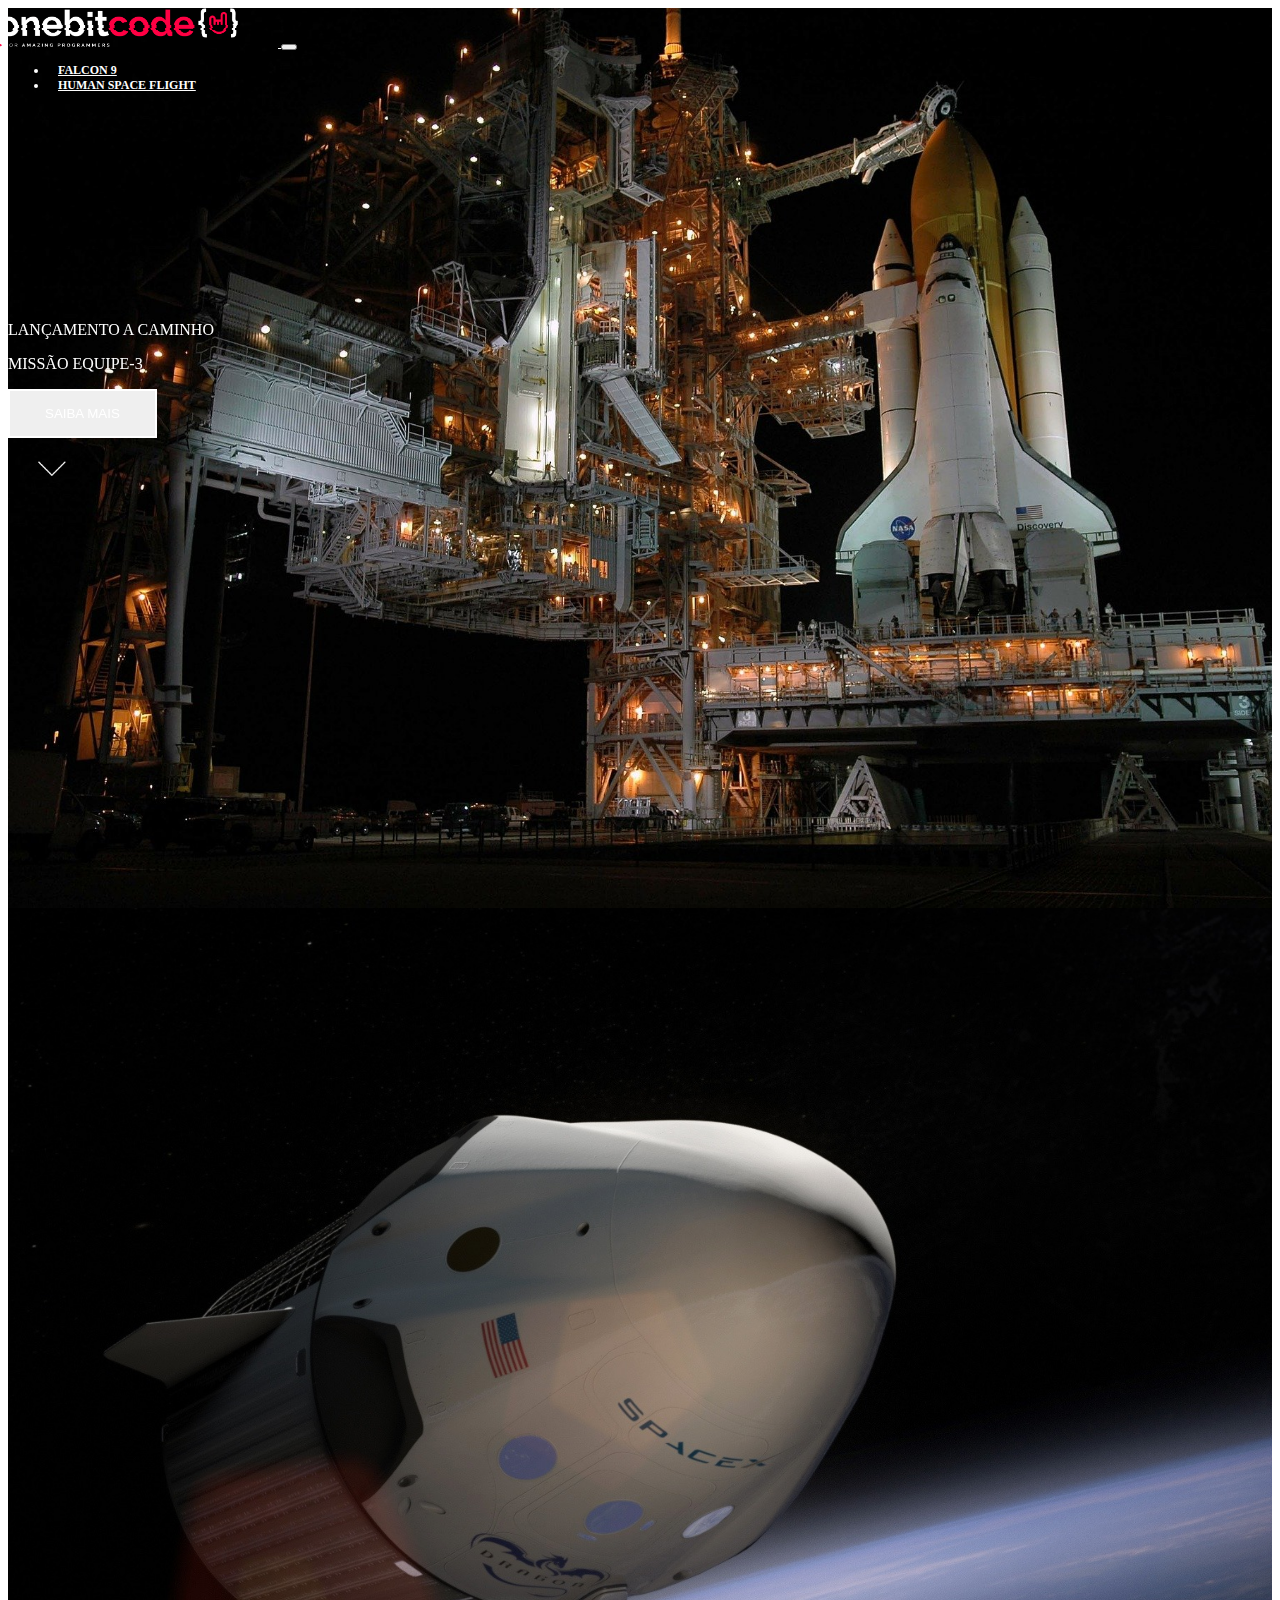
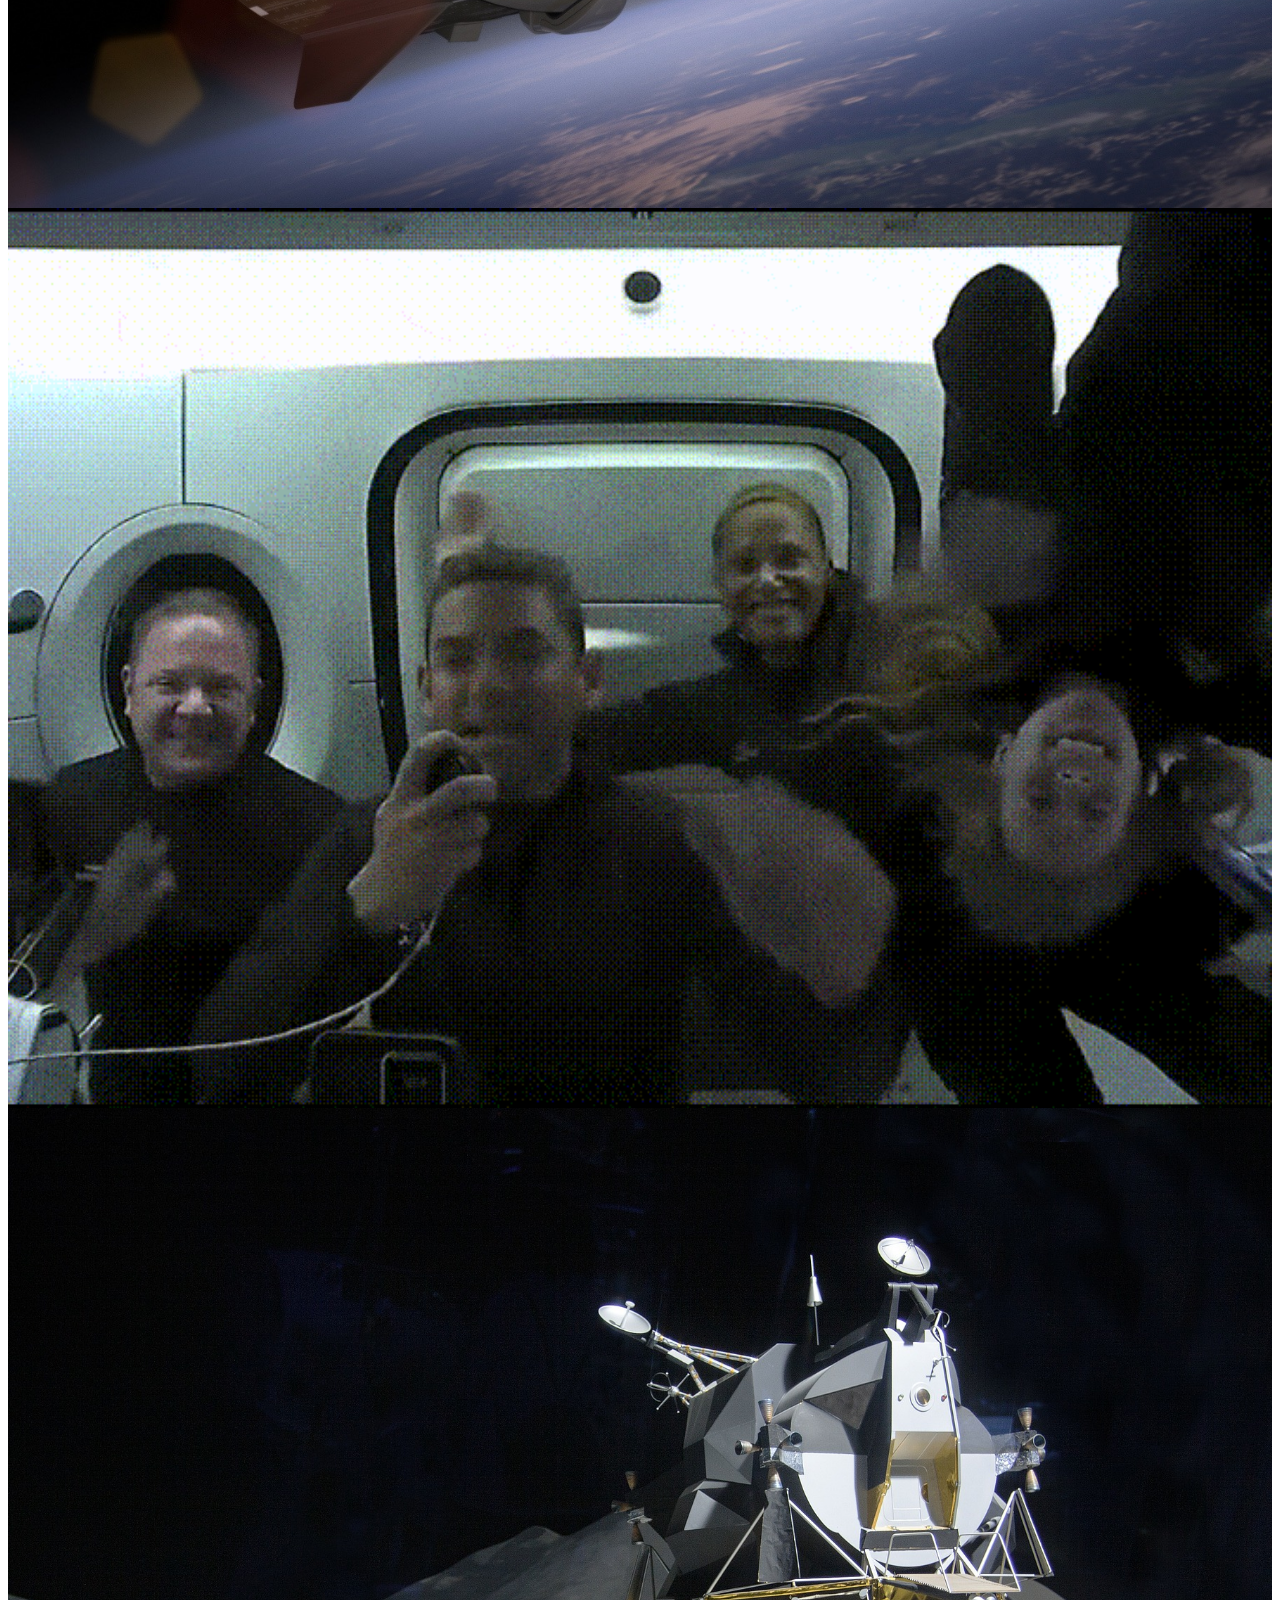
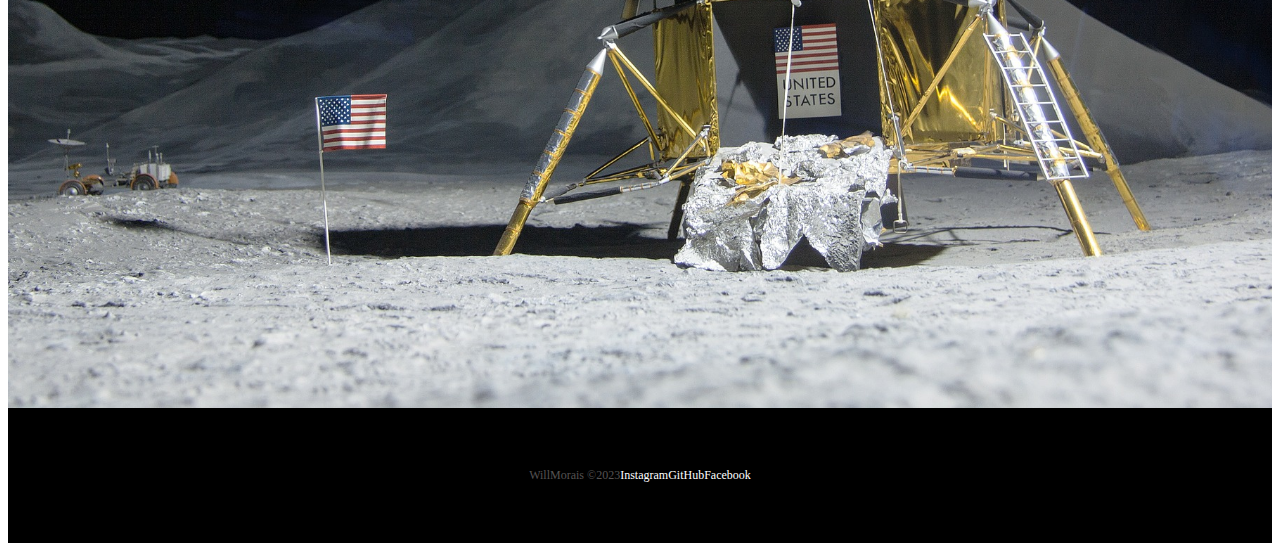
<file: index.html>
<!DOCTYPE html>
<html lang="pt-br">
  <head>
    <meta charset="UTF-8" />
    <meta http-equiv="X-UA-Compatible" content="IE=edge" />
    <meta name="viewport" content="width=device-width, initial-scale=1.0" />
    <!-- Bootstrap css -->
    <link
      href="https://cdn.jsdelivr.net/npm/bootstrap@5.1.3/dist/css/bootstrap.min.css"
      rel="stylesheet"
      integrity="sha384-1BmE4kWBq78iYhFldvKuhfTAU6auU8tT94WrHftjDbrCEXSU1oBoqyl2QvZ6jIW3"
      crossorigin="anonymous" />
    <!-- Lib text css -->
    <link rel="stylesheet" href="https://unpkg.com/aos@next/dist/aos.css" />
    <!-- Favicon -->
    <link
      rel="shortcut icon"
      href="./imagens/favicon.png"
      type="image/x-icon" />
    <!-- Link CSS -->
    <link rel="stylesheet" href="./css/style.css" />
    <title>Space-X - Home</title>
  </head>
  <body>
    <div class="container-fluid container00 container01">
      <div class="container">
        <header class="header">
          <nav class="navbar navbar-expand-lg navbar-dark bg-transparent pt-4">
            <div class="container-fluid">
              <a href="/index.html">
                <img
                  src="./imagens/logo-obc-2021-darkbg.png"
                  alt="logoNavBar"
                  class="logoPc img-fluid" />
              </a>
              <button
                class="navbar-toggler"
                type="button"
                data-bs-toggle="collapse"
                data-bs-target="#navbarNav"
                aria-controls="navbarNav"
                aria-expanded="false"
                aria-label="Toggle navigation">
                <span class="navbar-toggler-icon"></span>
              </button>
              <div class="collapse navbar-collapse" id="navbarNav">
                <ul class="navbar-nav">
                  <li class="nav-item">
                    <a
                      class="nav-link active"
                      aria-current="page"
                      href="/falcon9.html"
                      id="navItem"
                      >FALCON 9</a
                    >
                  </li>
                  <li class="nav-item">
                    <a
                      class="nav-link active"
                      href="/humanSpace.html"
                      id="navItem"
                      >HUMAN SPACE FLIGHT</a
                    >
                  </li>
                </ul>
              </div>
            </div>
          </nav>
        </header>
      </div>
      <div
        class="container titlePadding"
        data-aos="fade-up"
        data-aos-duration="1500">
        <p class="h5" id="launchComing">LANÇAMENTO A CAMINHO</p>
        <p class="h1">MISSÃO EQUIPE-3</p>

        <button type="button" class="btn btn-outline-light mt-5" id="button">
          SAIBA MAIS
        </button>
        <div class="container text-center">
          <img
            src="./imagens/home/arrowDown.gif"
            alt="arrowDown"
            class="arrowDown" />
        </div>
      </div>
    </div>

    <div class="container-fluid container00 container02">
      <div
        class="container titlePadding"
        data-aos="fade-right"
        data-aos-duration="1500">
        <p class="h5" id="launchComing">MISSÃO CONCLUÍDA</p>
        <p class="h1 shortTitle">MISSÃO EQUIPE-2 RETORNOU PARA A TERRA</p>

        <button type="button" class="btn btn-outline-light mt-5" id="button">
          SAIBA MAIS
        </button>
      </div>
    </div>

    <div class="container-fluid container00 container03">
      <div
        class="container titlePadding"
        data-aos="fade-down"
        data-aos-duration="1500">
        <p class="h5" id="launchComing">MISSÃO CONCLUÍDA</p>
        <p class="h1 shortTitle">DRAGON RETORNOU PARA A TERRA</p>

        <button type="button" class="btn btn-outline-light mt-5" id="button">
          SAIBA MAIS
        </button>
      </div>
    </div>

    <div class="container-fluid container00 container04">
      <div
        class="container titlePadding"
        data-aos="fade-down-right"
        data-aos-duration="1500">
        <p class="h1 mediumTitle">STARSHIP POUSA ASTRONAUTAS DA NASA NA LUA</p>

        <button type="button" class="btn btn-outline-light mt-5" id="button">
          SAIBA MAIS
        </button>
      </div>
    </div>

    <footer class="container-fluid footer">
      <span class="me-4 copyOBC"> WillMorais &copy;2023 </span>
      <a
        href="https://www.instagram.com/wil_moro/"
        target="_blank"
        class="me-4 footerAnchor"
        >Instagram</a
      >
      <a
        href="https://github.com/WillMoro"
        target="_blank"
        class="me-4 footerAnchor"
        >GitHub</a
      >
      <a
        href="https://www.facebook.com/william.moraismoro"
        target="_blank"
        class="footerAnchor"
        >Facebook</a
      >
    </footer>

    <!--  Bootstrap Script -->
    <script
      src="https://cdn.jsdelivr.net/npm/bootstrap@5.1.3/dist/js/bootstrap.bundle.min.js"
      integrity="sha384-ka7Sk0Gln4gmtz2MlQnikT1wXgYsOg+OMhuP+IlRH9sENBO0LRn5q+8nbTov4+1p"
      crossorigin="anonymous"></script>
    <!--  Lib text Script -->
    <script src="https://unpkg.com/aos@next/dist/aos.js"></script>
    <script>
      AOS.init();
    </script>
  </body>
</html>
</file>
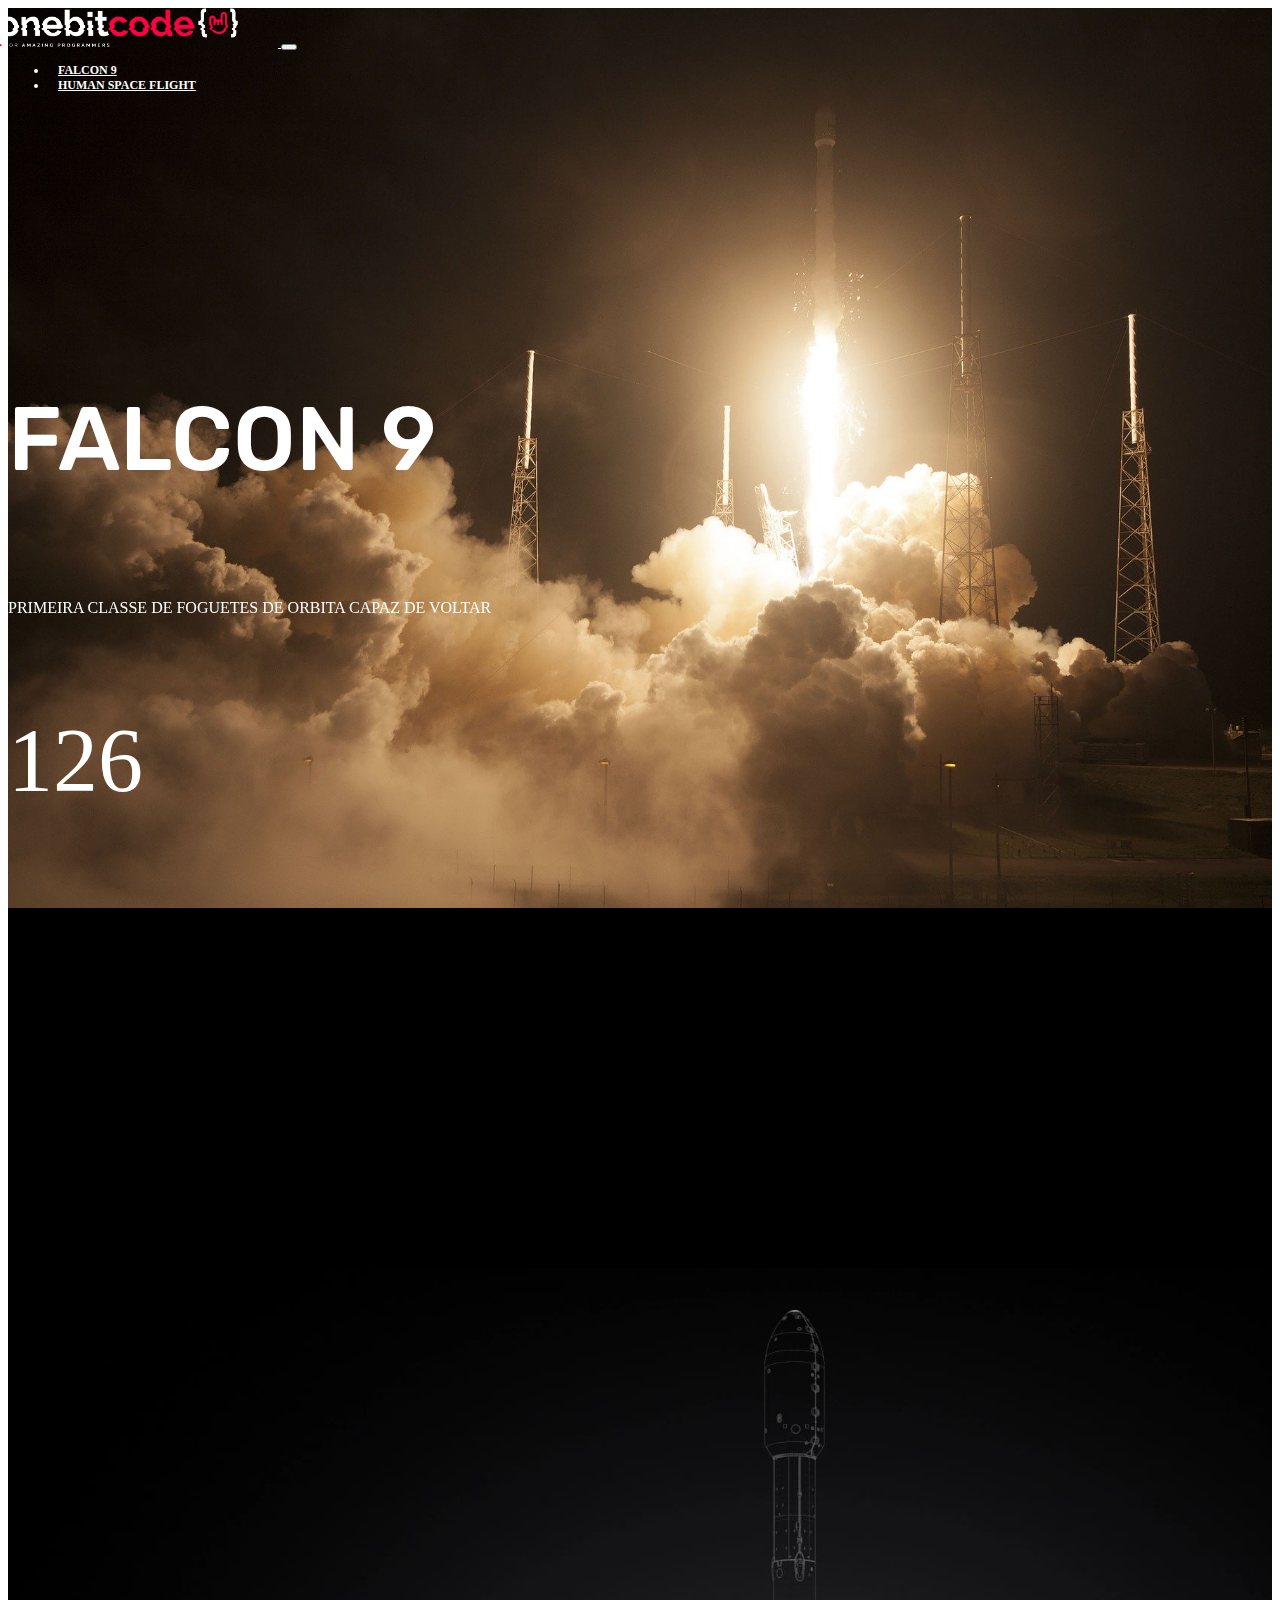
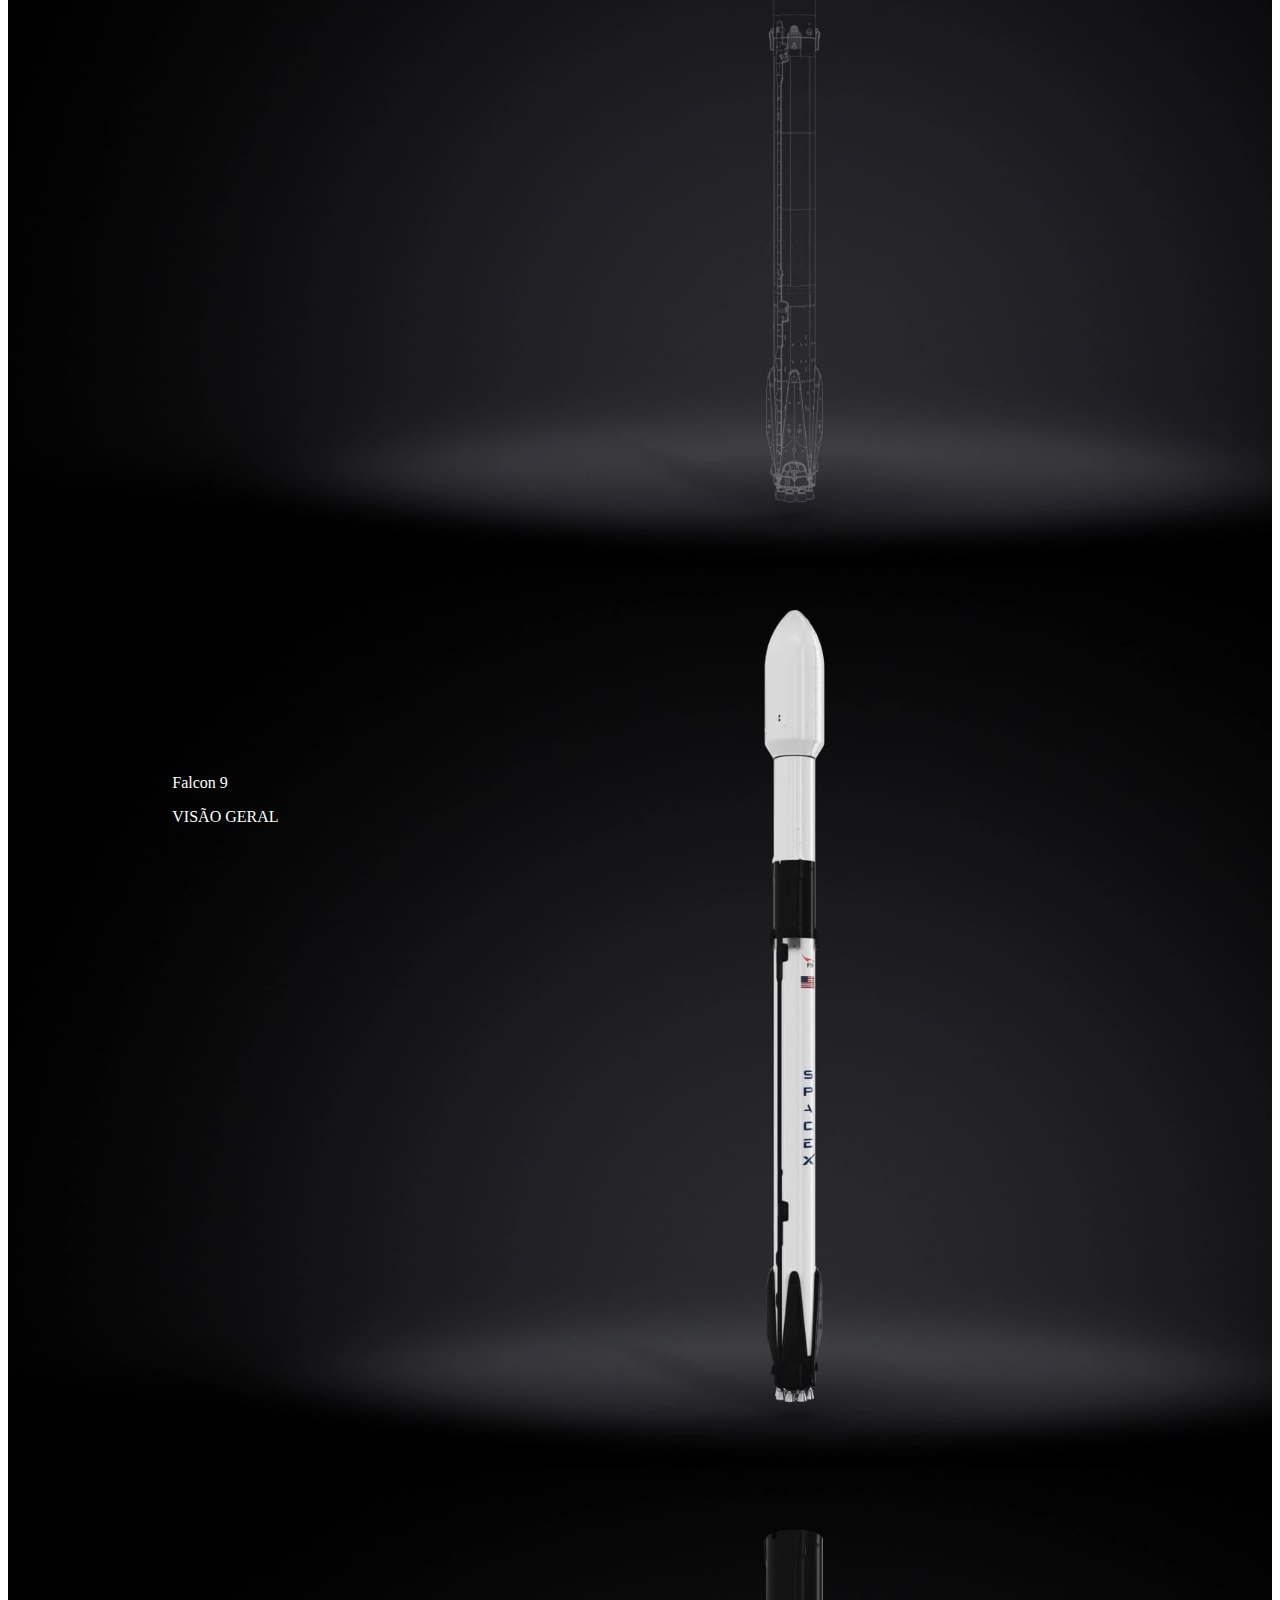
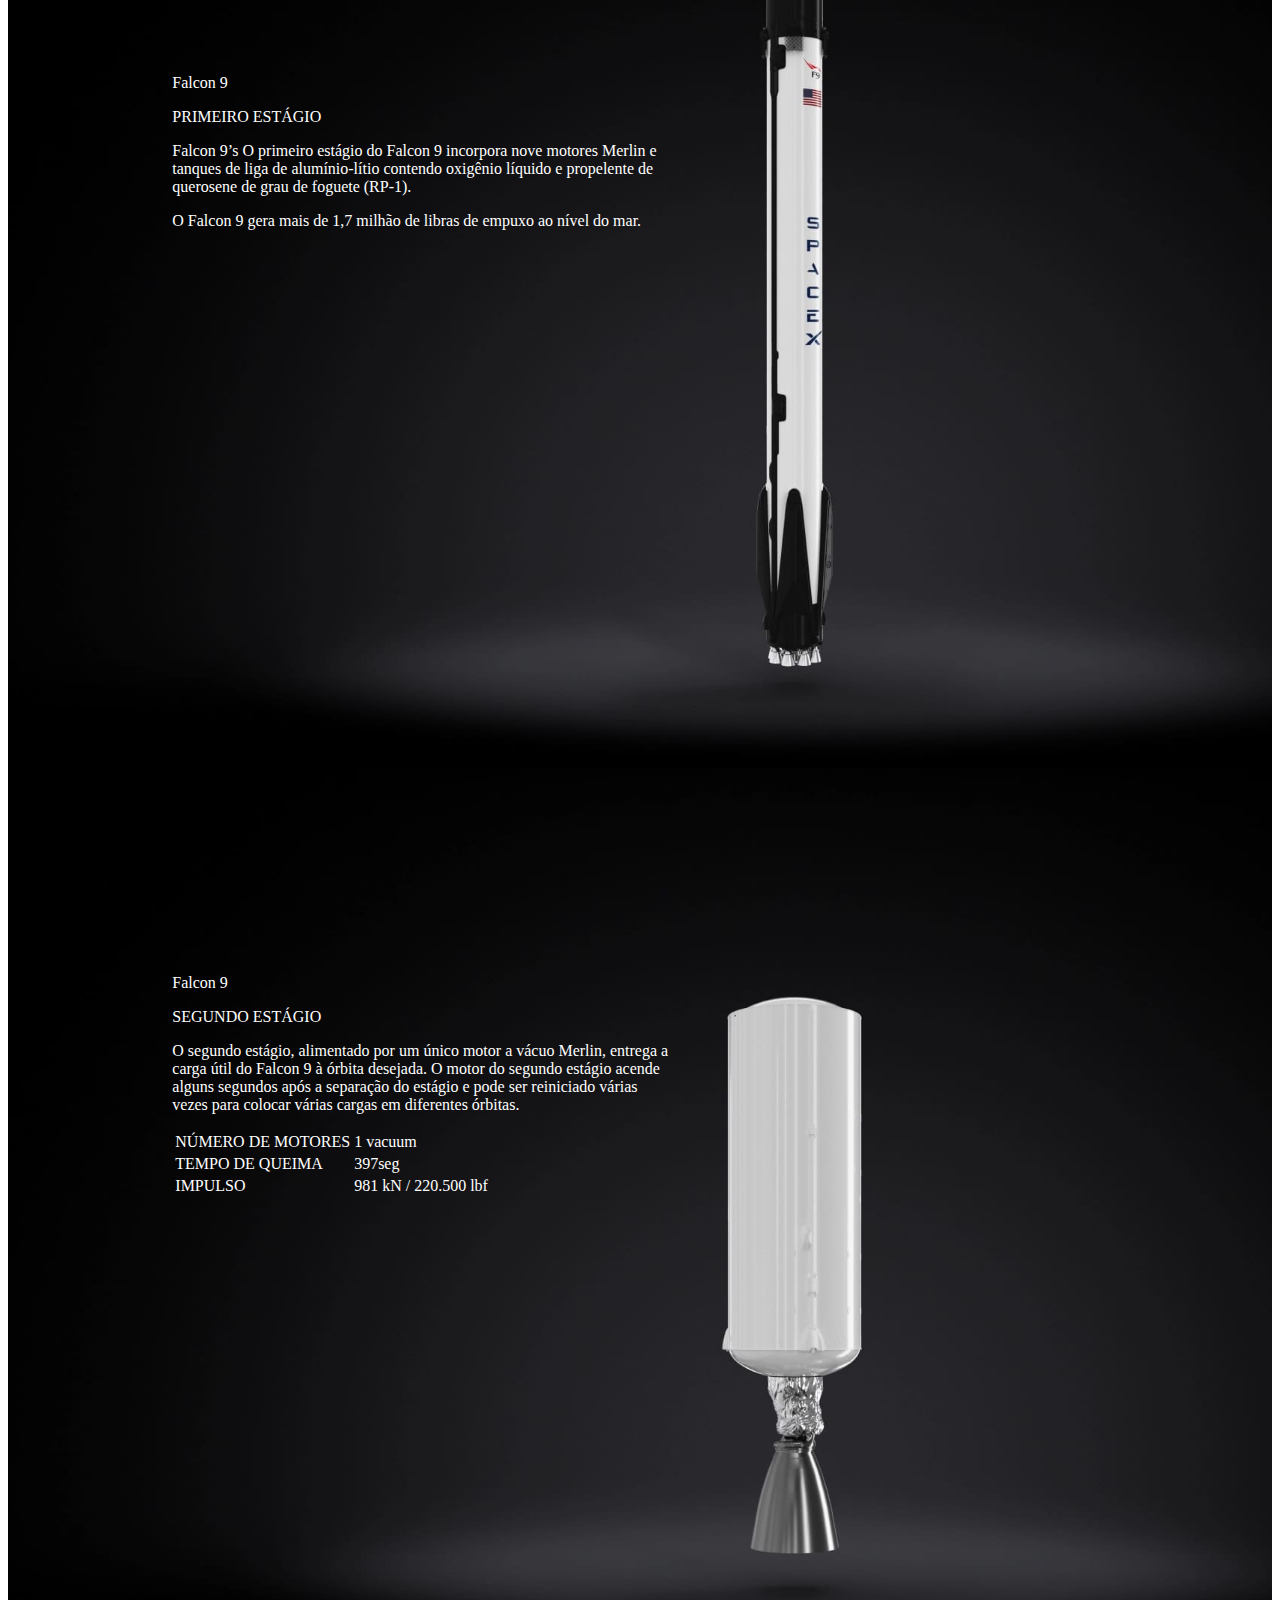
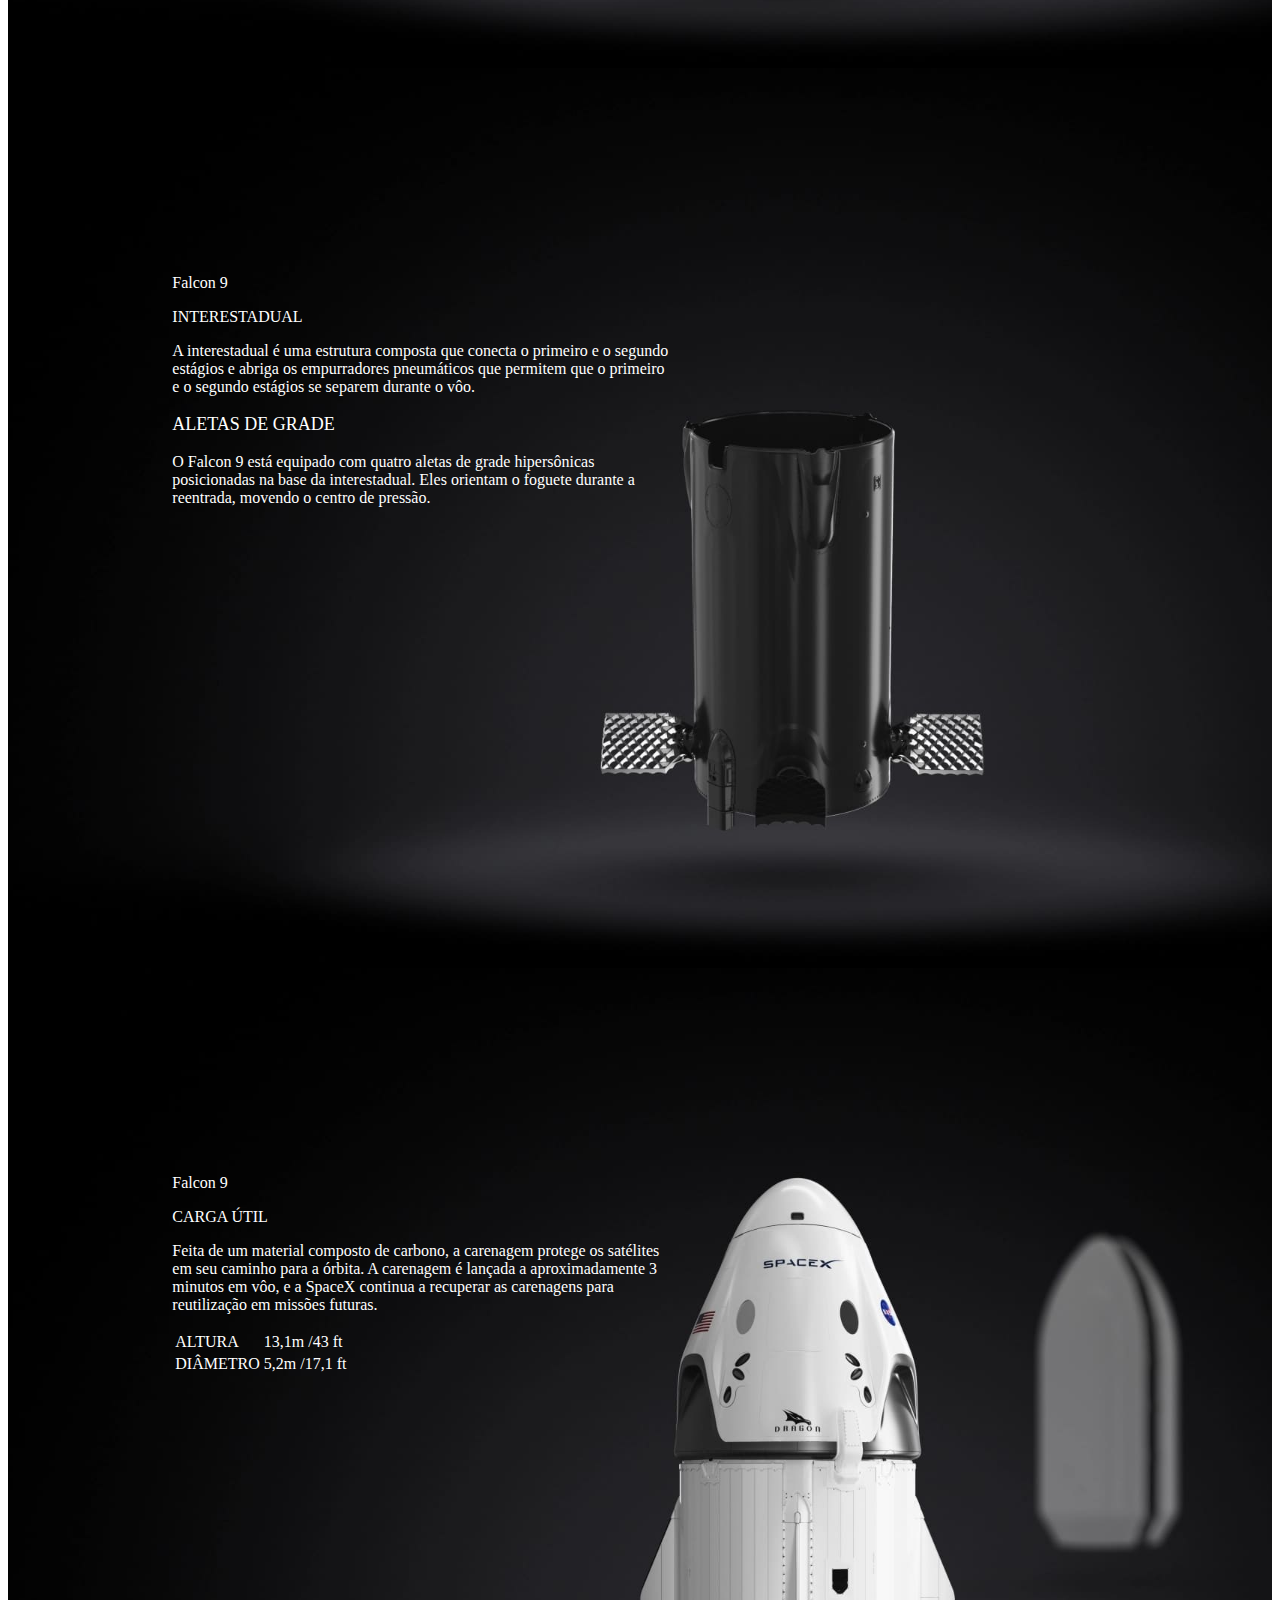
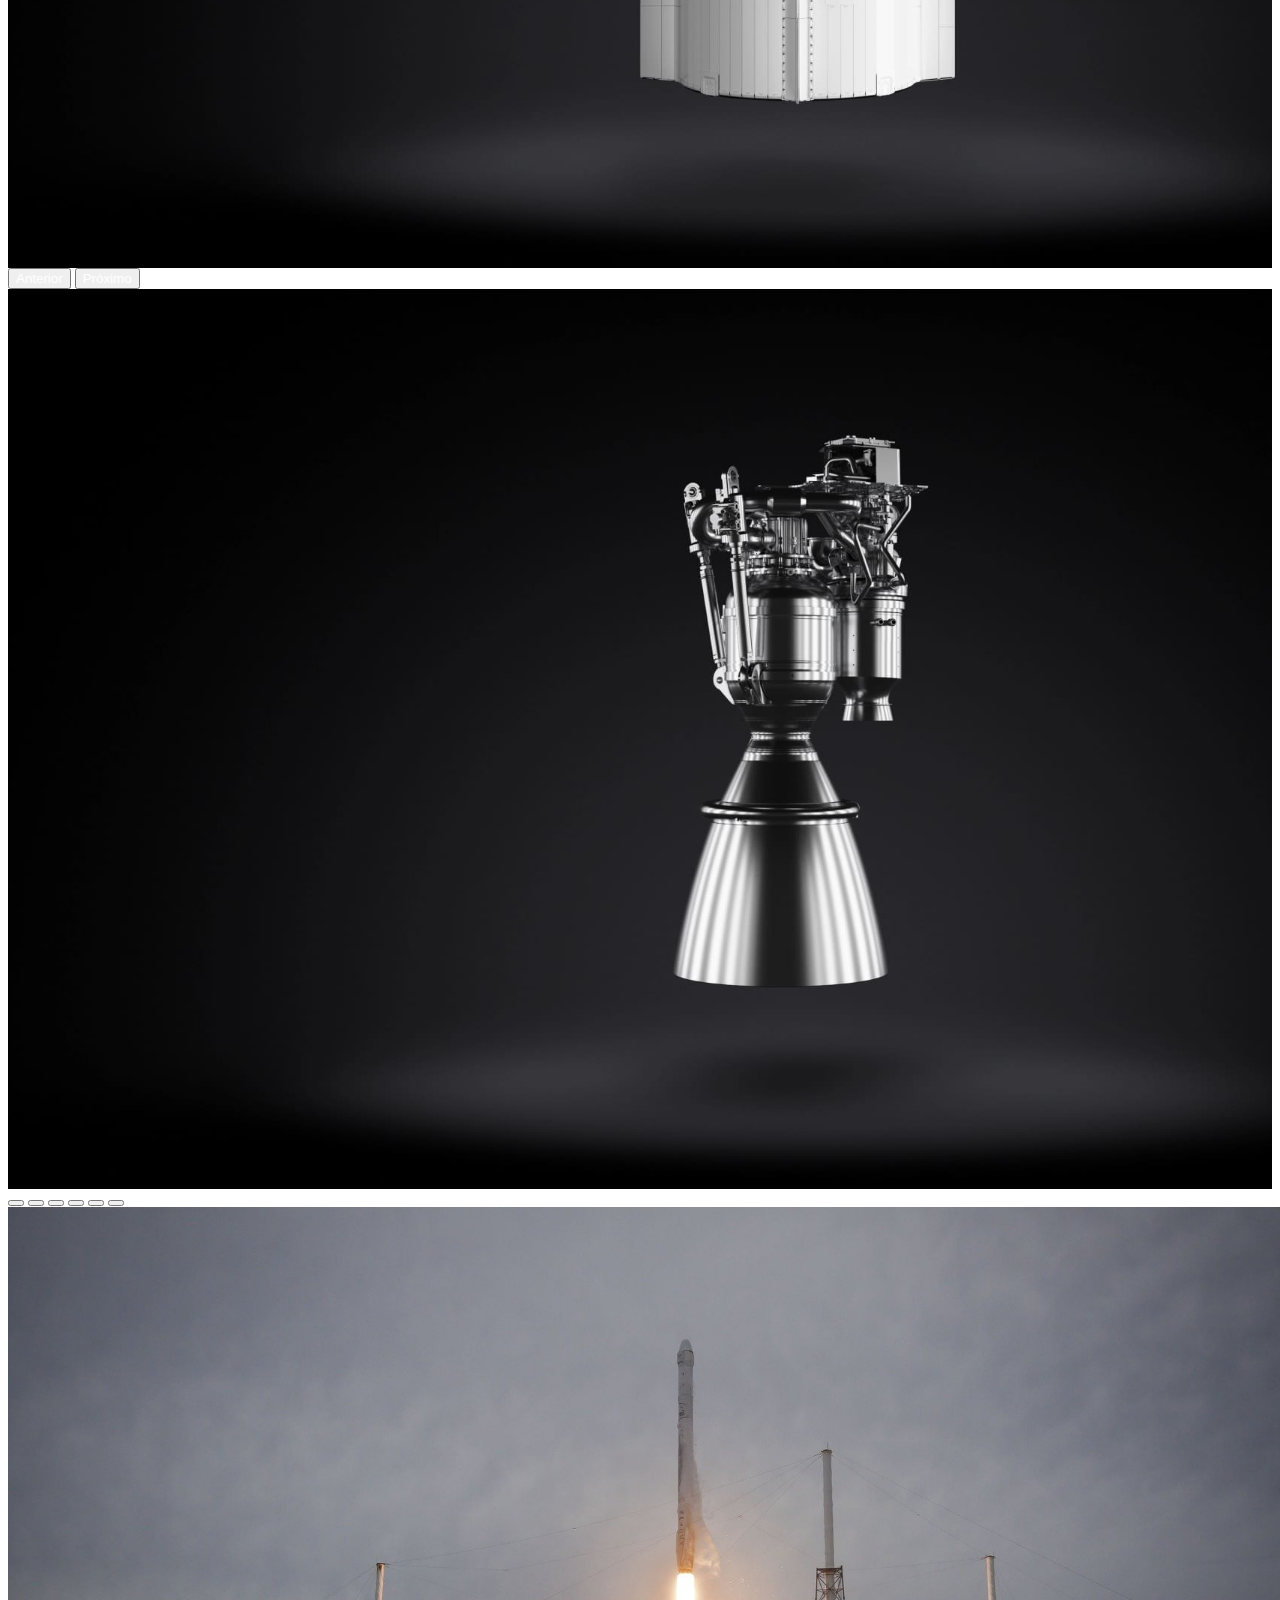
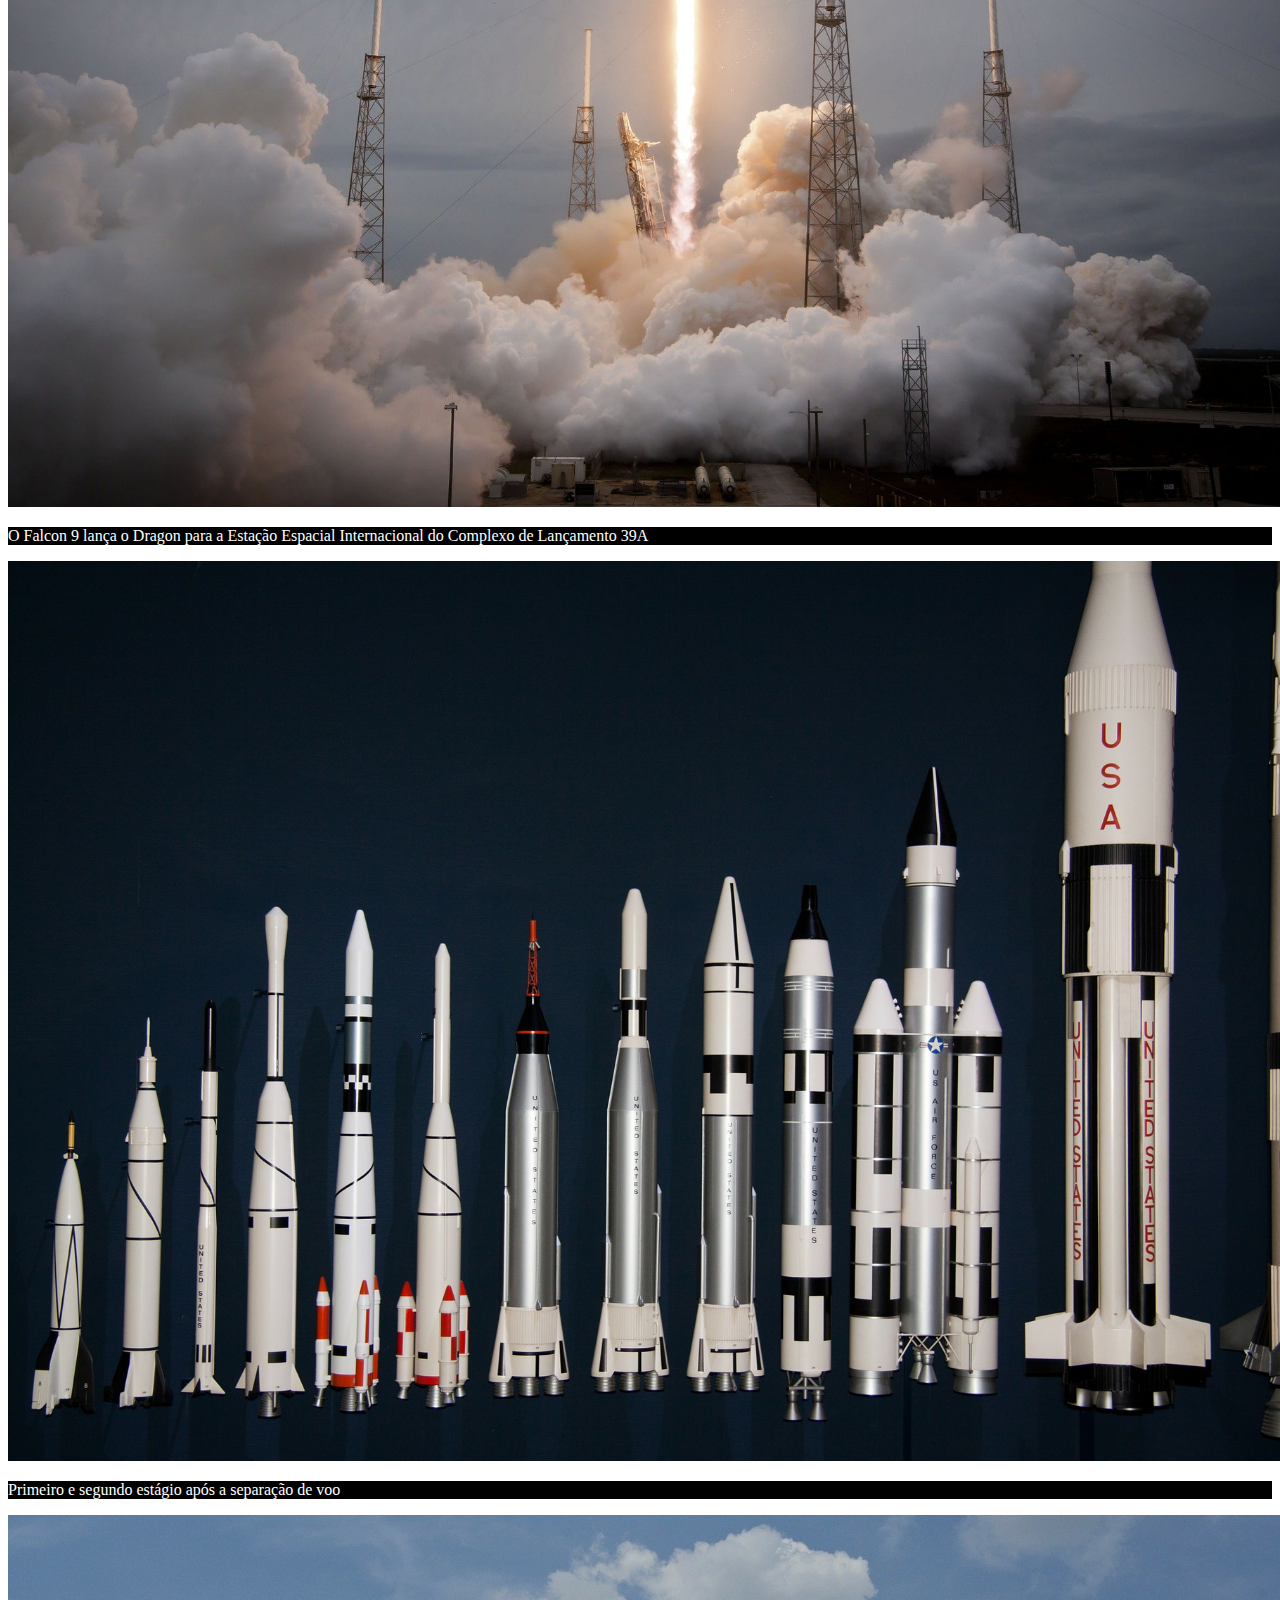
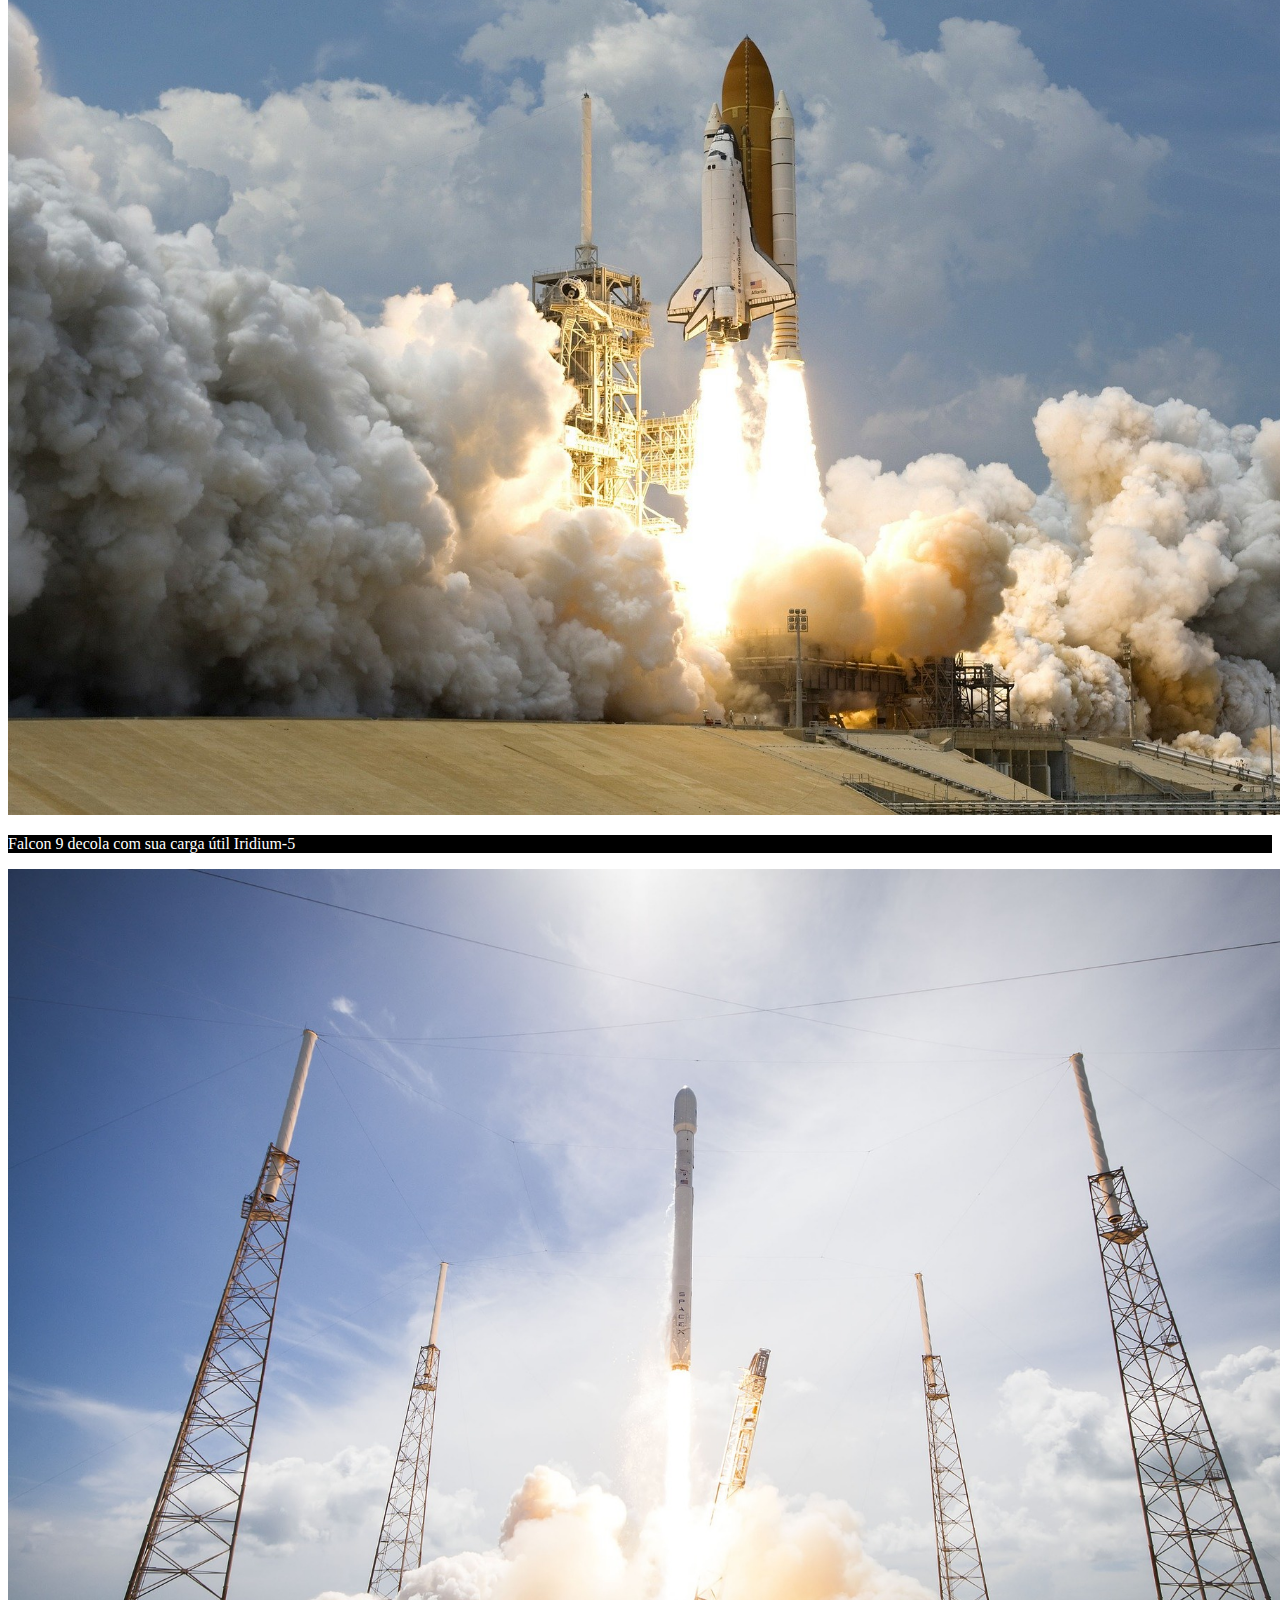
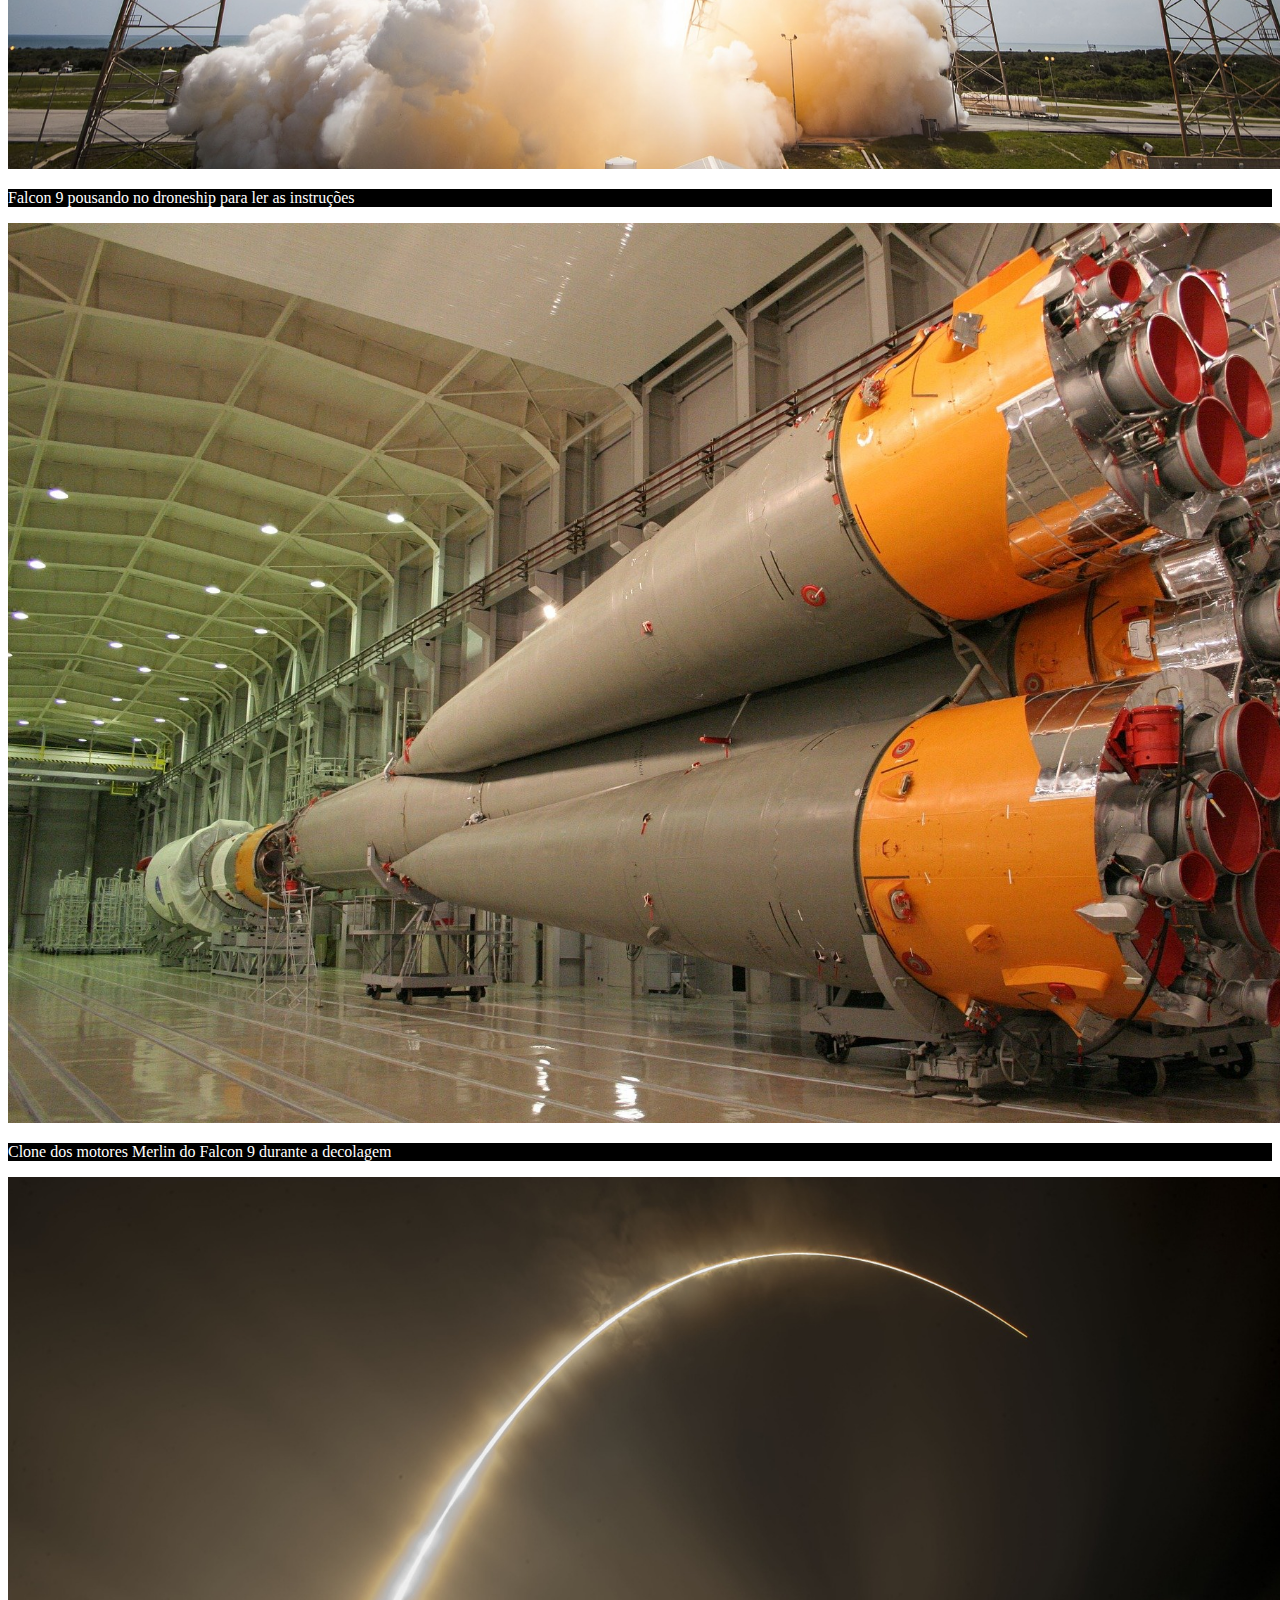
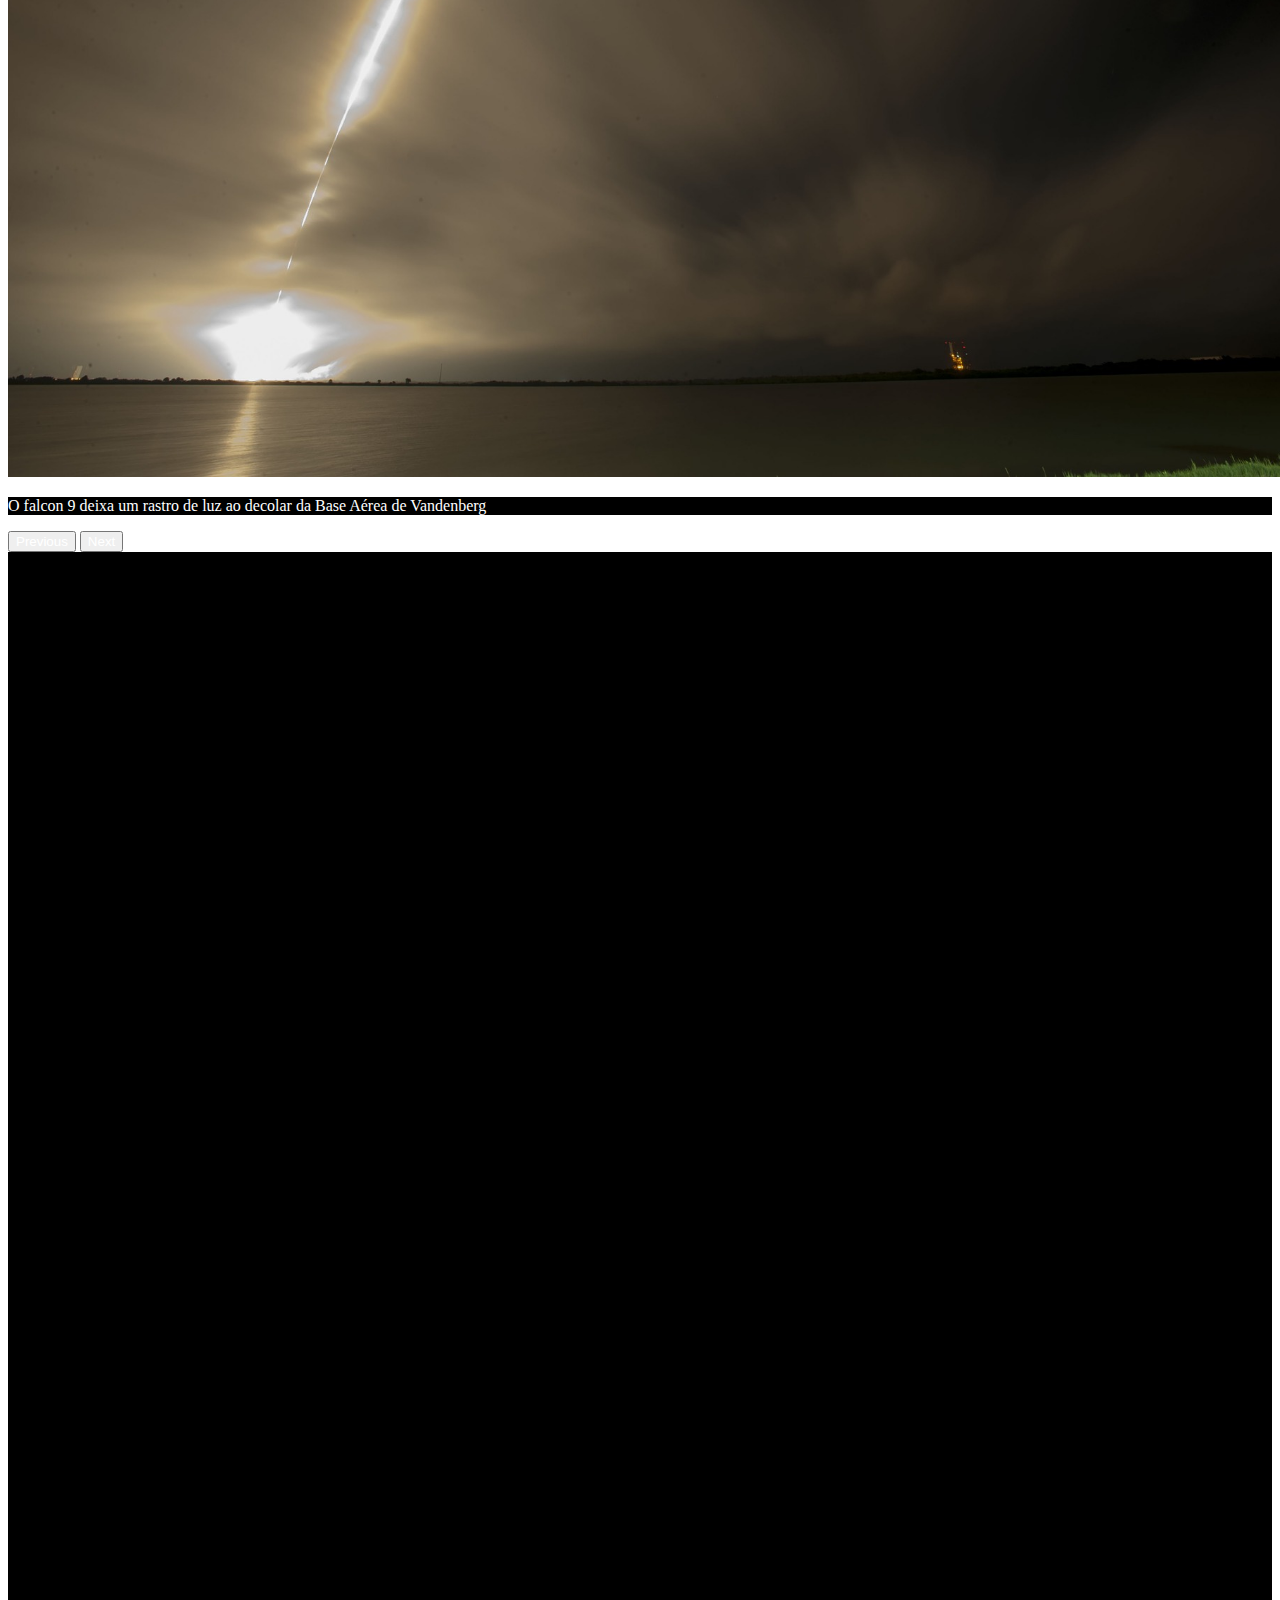
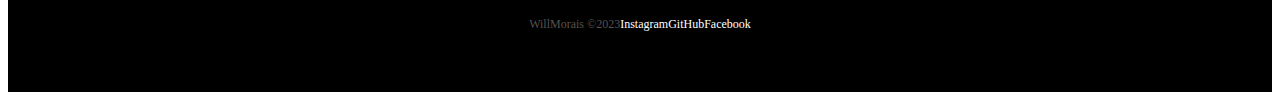
<file: falcon9.html>
<!DOCTYPE html>
<html lang="pt-br">
  <head>
    <meta charset="UTF-8" />
    <meta http-equiv="X-UA-Compatible" content="IE=edge" />
    <meta name="viewport" content="width=device-width, initial-scale=1.0" />
    <!-- Bootstrap css -->
    <link
      href="https://cdn.jsdelivr.net/npm/bootstrap@5.1.3/dist/css/bootstrap.min.css"
      rel="stylesheet"
      integrity="sha384-1BmE4kWBq78iYhFldvKuhfTAU6auU8tT94WrHftjDbrCEXSU1oBoqyl2QvZ6jIW3"
      crossorigin="anonymous" />
    <!-- Lib text css -->
    <link rel="stylesheet" href="https://unpkg.com/aos@next/dist/aos.css" />
    <!-- Favicon -->
    <link
      rel="shortcut icon"
      href="./imagens/favicon.png"
      type="image/x-icon" />
    <!-- Link CSS -->
    <link rel="stylesheet" href="./css/style.css" />
    <title>Space-X - Falcon 9</title>
  </head>
  <body>
    <div class="container-fluid container00 container05">
      <div class="container">
        <header class="header">
          <nav class="navbar navbar-expand-lg navbar-dark bg-transparent pt-4">
            <div class="container-fluid">
              <a href="/index.html">
                <img
                  src="./imagens/logo-obc-2021-darkbg.png"
                  alt="logoNavBar"
                  class="logoPc img-fluid" />
              </a>
              <button
                class="navbar-toggler"
                type="button"
                data-bs-toggle="collapse"
                data-bs-target="#navbarNav"
                aria-controls="navbarNav"
                aria-expanded="false"
                aria-label="Toggle navigation">
                <span class="navbar-toggler-icon"></span>
              </button>
              <div class="collapse navbar-collapse" id="navbarNav">
                <ul class="navbar-nav">
                  <li class="nav-item">
                    <a
                      class="nav-link active"
                      aria-current="page"
                      href="/falcon9.html"
                      id="navItem"
                      >FALCON 9</a
                    >
                  </li>
                  <li class="nav-item">
                    <a
                      class="nav-link active"
                      href="/humanSpace.html"
                      id="navItem"
                      >HUMAN SPACE FLIGHT</a
                    >
                  </li>
                </ul>
              </div>
            </div>
          </nav>
        </header>
      </div>
      <div
        class="container text-center titleContent"
        data-aos="fade-up"
        data-aos-duration="1500">
        <p class="h1 titleFalcon9">FALCON 9</p>
        <p class="h5 subTitleFalcon">
          PRIMEIRA CLASSE DE FOGUETES DE ORBITA CAPAZ DE VOLTAR
        </p>
      </div>
    </div>

    <div class="container-fluid numbers">
      <div class="row text-center">
        <div class="col-sm col1">
          <p class="h1 TitleNumb" data-aos="flip-up" data-aos-duration="1200">
            126
          </p>

          <p class="subTitleNumb" data-aos="flip-up" data-aos-duration="1200">
            LANÇAMENTOS TOTAIS
          </p>
        </div>
        <div class="col">
          <p class="h1 TitleNumb" data-aos="flip-left" data-aos-duration="1200">
            86
          </p>

          <p class="subTitleNumb" data-aos="flip-left" data-aos-duration="1200">
            DESEMBARQUES TOTAIS
          </p>
        </div>
        <div class="col-sm col3">
          <p
            class="h1 TitleNumb"
            data-aos="flip-right"
            data-aos-duration="1200">
            68
          </p>

          <p class="subTitleNumb" data-aos="flip-left" data-aos-duration="1200">
            FOGUETES RECUPERADOS
          </p>
        </div>
      </div>
    </div>

    <div class="container-fluid container00 container06">
      <div class="container-fluid containerFalcon9Desc">
        <p class="falcon9Desc" data-aos="fade-right" data-aos-duration="1500">
          O Falcon 9 é um foguete reutilizável de dois estágios projetado e
          fabricado pela SpaceX para o transporte confiável e seguro de pessoas
          e cargas úteis para a órbita da Terra e além. Falcon 9 é o primeiro
          foguete reutilizável de classe orbital do mundo. A capacidade de
          reutilização permite que a SpaceX refile as partes mais caras do
          foguete, o que, por sua vez, reduz o custo do acesso ao espaço.
        </p>
      </div>
    </div>

    <div
      id="carouselExampleInterval"
      class="carousel slide"
      data-bs-ride="carousel">
      <div class="carousel-inner">
        <!-- Carrossel 1 -->
        <div
          class="carousel-item active container00 carrossel01"
          data-bs-interval="100000000">
          <div class="container" id="overviewPosition">
            <p class="subtitleOverView">Falcon 9</p>

            <p class="h3 titleOverView">VISÃO GERAL</p>

            <table class="table" id="widthTable">
              <tbody>
                <tr data-aos="fade-right" data-aos-duration="1500">
                  <td>ALTURA</td>
                  <td class="text-end">
                    70 m<span class="corEscuraTxt">/ 229.6 f</span>
                  </td>
                </tr>
                <tr data-aos="fade-right" data-aos-duration="1200">
                  <td>DIAMETRO</td>
                  <td class="text-end">
                    3.7 m<span class="corEscuraTxt"> / 12 ft</span>
                  </td>
                </tr>
                <tr data-aos="fade-right" data-aos-duration="1500">
                  <td>MASSA</td>
                  <td class="text-end">
                    549,054 kg<span class="corEscuraTxt"> / 1,207,920 lb</span>
                  </td>
                </tr>
                <tr data-aos="fade-right" data-aos-duration="1400">
                  <td>CARGA MÁXIMA PARA LEO</td>
                  <td class="text-end">
                    22,800 kg<span class="corEscuraTxt"> / 50,265 lb</span>
                  </td>
                </tr>
                <tr data-aos="fade-right" data-aos-duration="1600">
                  <td>CARGA MÁXIMA PARA GTO</td>
                  <td class="text-end">
                    8,300 kg<span class="corEscuraTxt"> / 18,300 lb</span>
                  </td>
                </tr>
                <tr data-aos="fade-right" data-aos-duration="1300">
                  <td>CARGA MÁXIMA PARA MARTE</td>
                  <td class="text-end">
                    4,020 kg<span class="corEscuraTxt"> / 8,860 lb</span>
                  </td>
                </tr>
              </tbody>
            </table>
          </div>
        </div>
        <!-- Carrossel 2 -->
        <div
          class="carousel-item container00 carrossel02"
          data-bs-interval="100000000">
          <div class="container" id="overviewPosition">
            <p class="subtitleOverView">Falcon 9</p>

            <p class="h3 titleOverView">PRIMEIRO ESTÁGIO</p>

            <p>
              Falcon 9’s O primeiro estágio do Falcon 9 incorpora nove motores
              Merlin e tanques de liga de alumínio-lítio contendo oxigênio
              líquido e propelente de querosene de grau de foguete (RP-1).
            </p>
            <p>
              O Falcon 9 gera mais de 1,7 milhão de libras de empuxo ao nível do
              mar.
            </p>
          </div>
        </div>
        <!-- Carrossel 3 -->
        <div
          class="carousel-item container00 carrossel03"
          data-bs-interval="100000000">
          <div class="container" id="overviewPosition">
            <p class="subtitleOverView">Falcon 9</p>

            <p class="h3 titleOverView">SEGUNDO ESTÁGIO</p>
            <p>
              O segundo estágio, alimentado por um único motor a vácuo Merlin,
              entrega a carga útil do Falcon 9 à órbita desejada. O motor do
              segundo estágio acende alguns segundos após a separação do estágio
              e pode ser reiniciado várias vezes para colocar várias cargas em
              diferentes órbitas.
            </p>
            <table class="table" id="widthTable">
              <tbody>
                <tr>
                  <td>NÚMERO DE MOTORES</td>
                  <td class="text-end">1 vacuum</td>
                </tr>
                <tr>
                  <td>TEMPO DE QUEIMA</td>
                  <td class="text-end">397seg</td>
                </tr>
                <tr>
                  <td>IMPULSO</td>
                  <td class="text-end">981 kN <span>/ 220.500 lbf</span></td>
                </tr>
              </tbody>
            </table>
          </div>
        </div>
        <!-- Carrossel 4 -->
        <div
          class="carousel-item container00 carrossel04"
          data-bs-interval="100000000">
          <div class="container" id="overviewPosition">
            <p class="subtitleOverView">Falcon 9</p>

            <p class="h3 titleOverView">INTERESTADUAL</p>

            <p>
              A interestadual é uma estrutura composta que conecta o primeiro e
              o segundo estágios e abriga os empurradores pneumáticos que
              permitem que o primeiro e o segundo estágios se separem durante o
              vôo.
            </p>
            <p style="font-size: 18px">ALETAS DE GRADE</p>
            <p>
              O Falcon 9 está equipado com quatro aletas de grade hipersônicas
              posicionadas na base da interestadual. Eles orientam o foguete
              durante a reentrada, movendo o centro de pressão.
            </p>
          </div>
        </div>
        <!-- Carrossel 5 -->
        <div
          class="carousel-item container00 carrossel05"
          data-bs-interval="100000000">
          <div class="container" id="overviewPosition">
            <p class="subtitleOverView">Falcon 9</p>

            <p class="h3 titleOverView">CARGA ÚTIL</p>
            <p>
              Feita de um material composto de carbono, a carenagem protege os
              satélites em seu caminho para a órbita. A carenagem é lançada a
              aproximadamente 3 minutos em vôo, e a SpaceX continua a recuperar
              as carenagens para reutilização em missões futuras.
            </p>
            <table class="table" id="widthTable">
              <tbody>
                <tr>
                  <td>ALTURA</td>
                  <td class="text-end">13,1m <span>/43 ft</span></td>
                </tr>
                <tr>
                  <td>DIÂMETRO</td>
                  <td class="text-end">5,2m <span>/17,1 ft</span></td>
                </tr>
              </tbody>
            </table>
          </div>
        </div>
      </div>
      <button
        class="carousel-control-prev"
        type="button"
        data-bs-target="#carouselExampleInterval"
        data-bs-slide="prev">
        <span class="carousel-control-prev-icon" aria-hidden="true"></span>
        <span class="visually-hidden">Anterior</span>
      </button>
      <button
        class="carousel-control-next"
        type="button"
        data-bs-target="#carouselExampleInterval"
        data-bs-slide="next">
        <span class="carousel-control-next-icon" aria-hidden="true"></span>
        <span class="visually-hidden">Próximo</span>
      </button>
    </div>

    <div class="container-fluid container00 container07">
      <div
        class="container aos-init aos-animate"
        id="overviewPosition"
        data-aos="fade-right"
        data-aos-duration="1400">
        <p class="subtitleOverView">Falcon 9</p>

        <p class="h3 titleOverView">MERLIN</p>
        <p>
          Merlin é uma família de motores de foguete desenvolvidos pela SpaceX
          para uso em seus veículos de lançamento Falcon 1, Falcon 9 e Falcon
          Heavy. Os motores Merlin usam querosene de grau de foguete (RP-1) e
          oxigênio líquido como propelentes de foguete em um ciclo de energia de
          gerador a gás. O motor Merlin foi originalmente projetado para
          recuperação e reutilização.
        </p>
        <table class="table" id="widthTable">
          <tbody>
            <tr>
              <td>PROPULSOR</td>
              <td class="text-end">LOX <span>/RP-1</span></td>
            </tr>
            <tr>
              <td>IMPULSO</td>
              <td class="text-end">845 kN <span>/190.000 lbft</span></td>
            </tr>
          </tbody>
        </table>
      </div>
    </div>

    <!-- Segundo Carrossel -->
    <div
      id="carouselExampleCaptions"
      class="carousel slide carrosselSlide"
      data-bs-ride="carousel">
      <div class="carousel-indicators">
        <button
          type="button"
          data-bs-target="#carouselExampleCaptions"
          data-bs-slide-to="0"
          class="active"
          aria-current="true"
          aria-label="Slide 1"></button>
        <button
          type="button"
          data-bs-target="#carouselExampleCaptions"
          data-bs-slide-to="1"
          aria-label="Slide 2"></button>
        <button
          type="button"
          data-bs-target="#carouselExampleCaptions"
          data-bs-slide-to="2"
          aria-label="Slide 3"></button>
        <button
          type="button"
          data-bs-target="#carouselExampleCaptions"
          data-bs-slide-to="3"
          aria-label="Slide 4"></button>
        <button
          type="button"
          data-bs-target="#carouselExampleCaptions"
          data-bs-slide-to="4"
          aria-label="Slide 5"></button>
        <button
          type="button"
          data-bs-target="#carouselExampleCaptions"
          data-bs-slide-to="5"
          aria-label="Slide 6"></button>
      </div>
      <div class="carousel-inner">
        <div class="carousel-item active" data-bs-interval="1000000">
          <img src="/imagens/falcon9/09.jpg" class="d-block w-100" alt="..." />
          <div class="carousel-caption d-md-block">
            <p class="carousselText">
              O Falcon 9 lança o Dragon para a Estação Espacial Internacional do
              Complexo de Lançamento 39A
            </p>
          </div>
        </div>
        <div class="carousel-item" data-bs-interval="2000000">
          <img src="/imagens/falcon9/10.jpg" class="d-block w-100" alt="..." />
          <div class="carousel-caption d-md-block">
            <p class="carousselText">
              Primeiro e segundo estágio após a separação de voo
            </p>
          </div>
        </div>
        <div class="carousel-item" data-bs-interval="3000000">
          <img src="/imagens/falcon9/11.jpg" class="d-block w-100" alt="..." />
          <div class="carousel-caption d-md-block">
            <p class="carousselText">
              Falcon 9 decola com sua carga útil Iridium-5
            </p>
          </div>
        </div>
        <div class="carousel-item" data-bs-interval="3000000">
          <img src="/imagens/falcon9/12.jpg" class="d-block w-100" alt="..." />
          <div class="carousel-caption d-md-block">
            <p class="carousselText">
              Falcon 9 pousando no droneship para ler as instruções
            </p>
          </div>
        </div>
        <div class="carousel-item" data-bs-interval="3000000">
          <img src="/imagens/falcon9/13.jpg" class="d-block w-100" alt="..." />
          <div class="carousel-caption d-md-block">
            <p class="carousselText">
              Clone dos motores Merlin do Falcon 9 durante a decolagem
            </p>
          </div>
        </div>
        <div class="carousel-item" data-bs-interval="3000000">
          <img src="/imagens/falcon9/14.jpg" class="d-block w-100" alt="..." />
          <div class="carousel-caption d-md-block">
            <p class="carousselText">
              O falcon 9 deixa um rastro de luz ao decolar da Base Aérea de
              Vandenberg
            </p>
          </div>
        </div>
      </div>
      <button
        class="carousel-control-prev"
        type="button"
        data-bs-target="#carouselExampleCaptions"
        data-bs-slide="prev">
        <span class="carousel-control-prev-icon" aria-hidden="true"></span>
        <span class="visually-hidden">Previous</span>
      </button>
      <button
        class="carousel-control-next"
        type="button"
        data-bs-target="#carouselExampleCaptions"
        data-bs-slide="next">
        <span class="carousel-control-next-icon" aria-hidden="true"></span>
        <span class="visually-hidden">Next</span>
      </button>
    </div>

    <div class="container-fluid text-center downloadDesc">
      <p data-aos="fade-right" data-aos-duration="1200">
        <span
          >Para mais informações sobre os serviços entre em contato com</span
        >
        <a
          href="https://www.instagram.com/wil_moro/"
          target="blank"
          class="emailObc"
          >williammoraismoro@hotmail.com</a
        >
      </p>

      <button
        type="button"
        class="btn btn-outline-light p-3"
        data-aos="flip-left"
        data-aos-duration="1000">
        BAIXAR GUIA DO USUÁRIO
      </button>
      <button
        type="button"
        class="btn btn-outline-light p-3"
        data-aos="flip-up"
        data-aos-duration="1300">
        CAPACIDADES E SERVIÇOS
      </button>
    </div>

    <footer class="container-fluid footer">
      <span class="me-4 copyOBC"> WillMorais &copy;2023 </span>
      <a
        href="https://www.instagram.com/wil_moro/"
        target="_blank"
        class="me-4 footerAnchor"
        >Instagram</a
      >
      <a
        href="https://github.com/WillMoro"
        target="_blank"
        class="me-4 footerAnchor"
        >GitHub</a
      >
      <a
        href="https://www.facebook.com/william.moraismoro"
        target="_blank"
        class="footerAnchor"
        >Facebook</a
      >
    </footer>

    <!--  Bootstrap Script -->
    <script
      src="https://cdn.jsdelivr.net/npm/bootstrap@5.1.3/dist/js/bootstrap.bundle.min.js"
      integrity="sha384-ka7Sk0Gln4gmtz2MlQnikT1wXgYsOg+OMhuP+IlRH9sENBO0LRn5q+8nbTov4+1p"
      crossorigin="anonymous"></script>
    <!--  Lib text Script -->
    <script src="https://unpkg.com/aos@next/dist/aos.js"></script>
    <script>
      AOS.init();
    </script>
  </body>
</html>
</file>
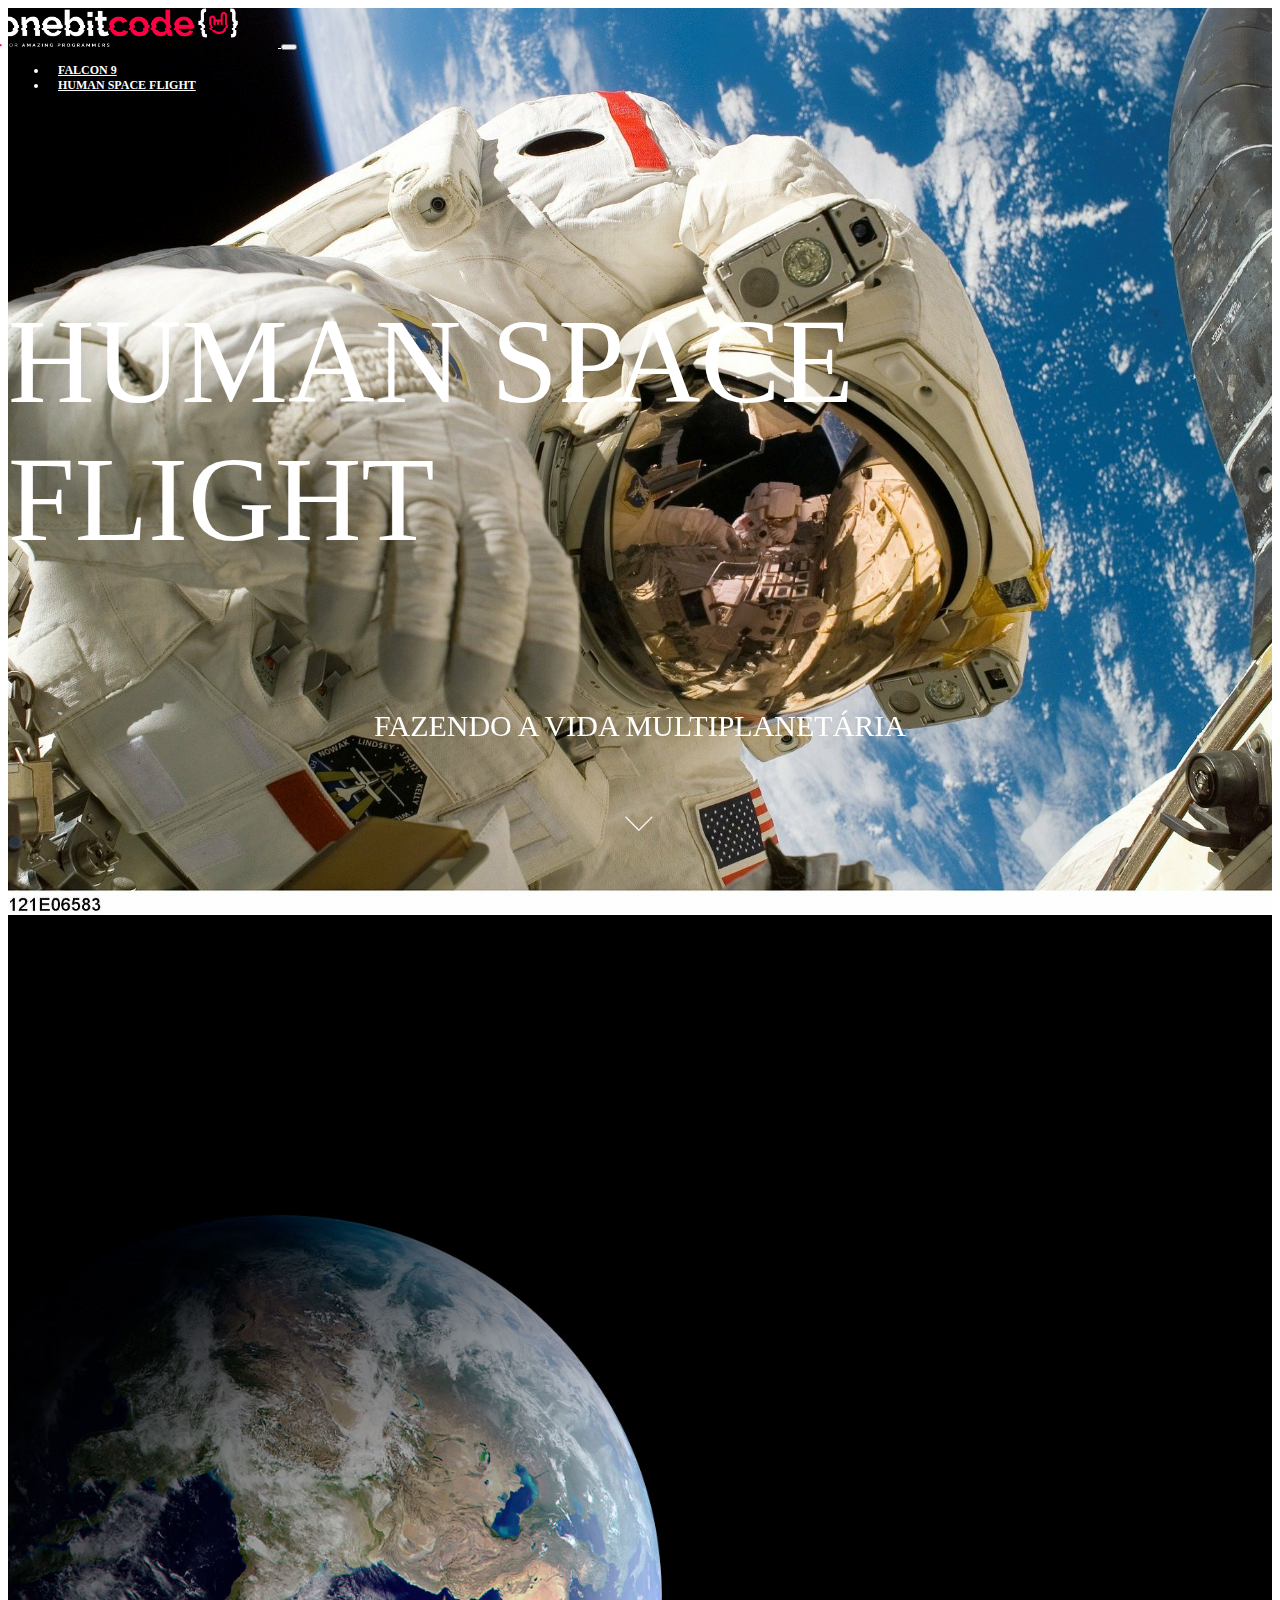
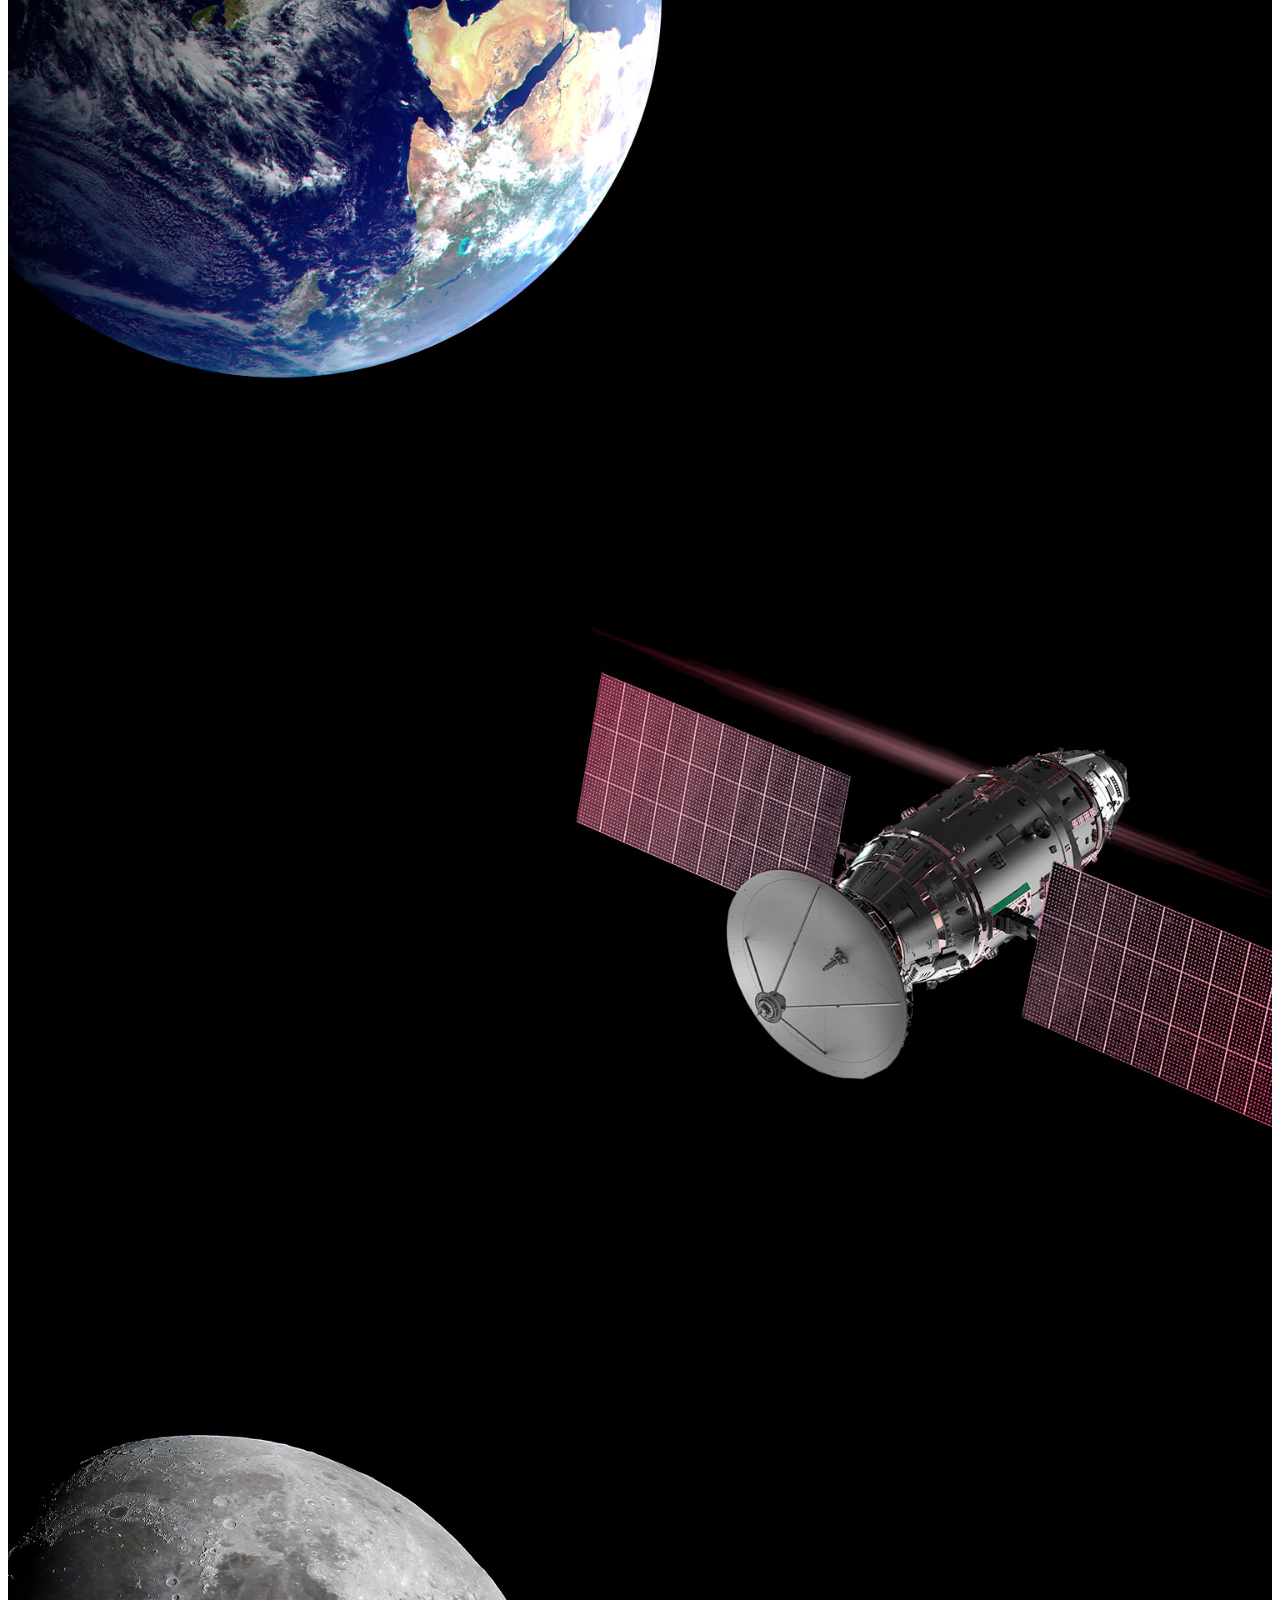
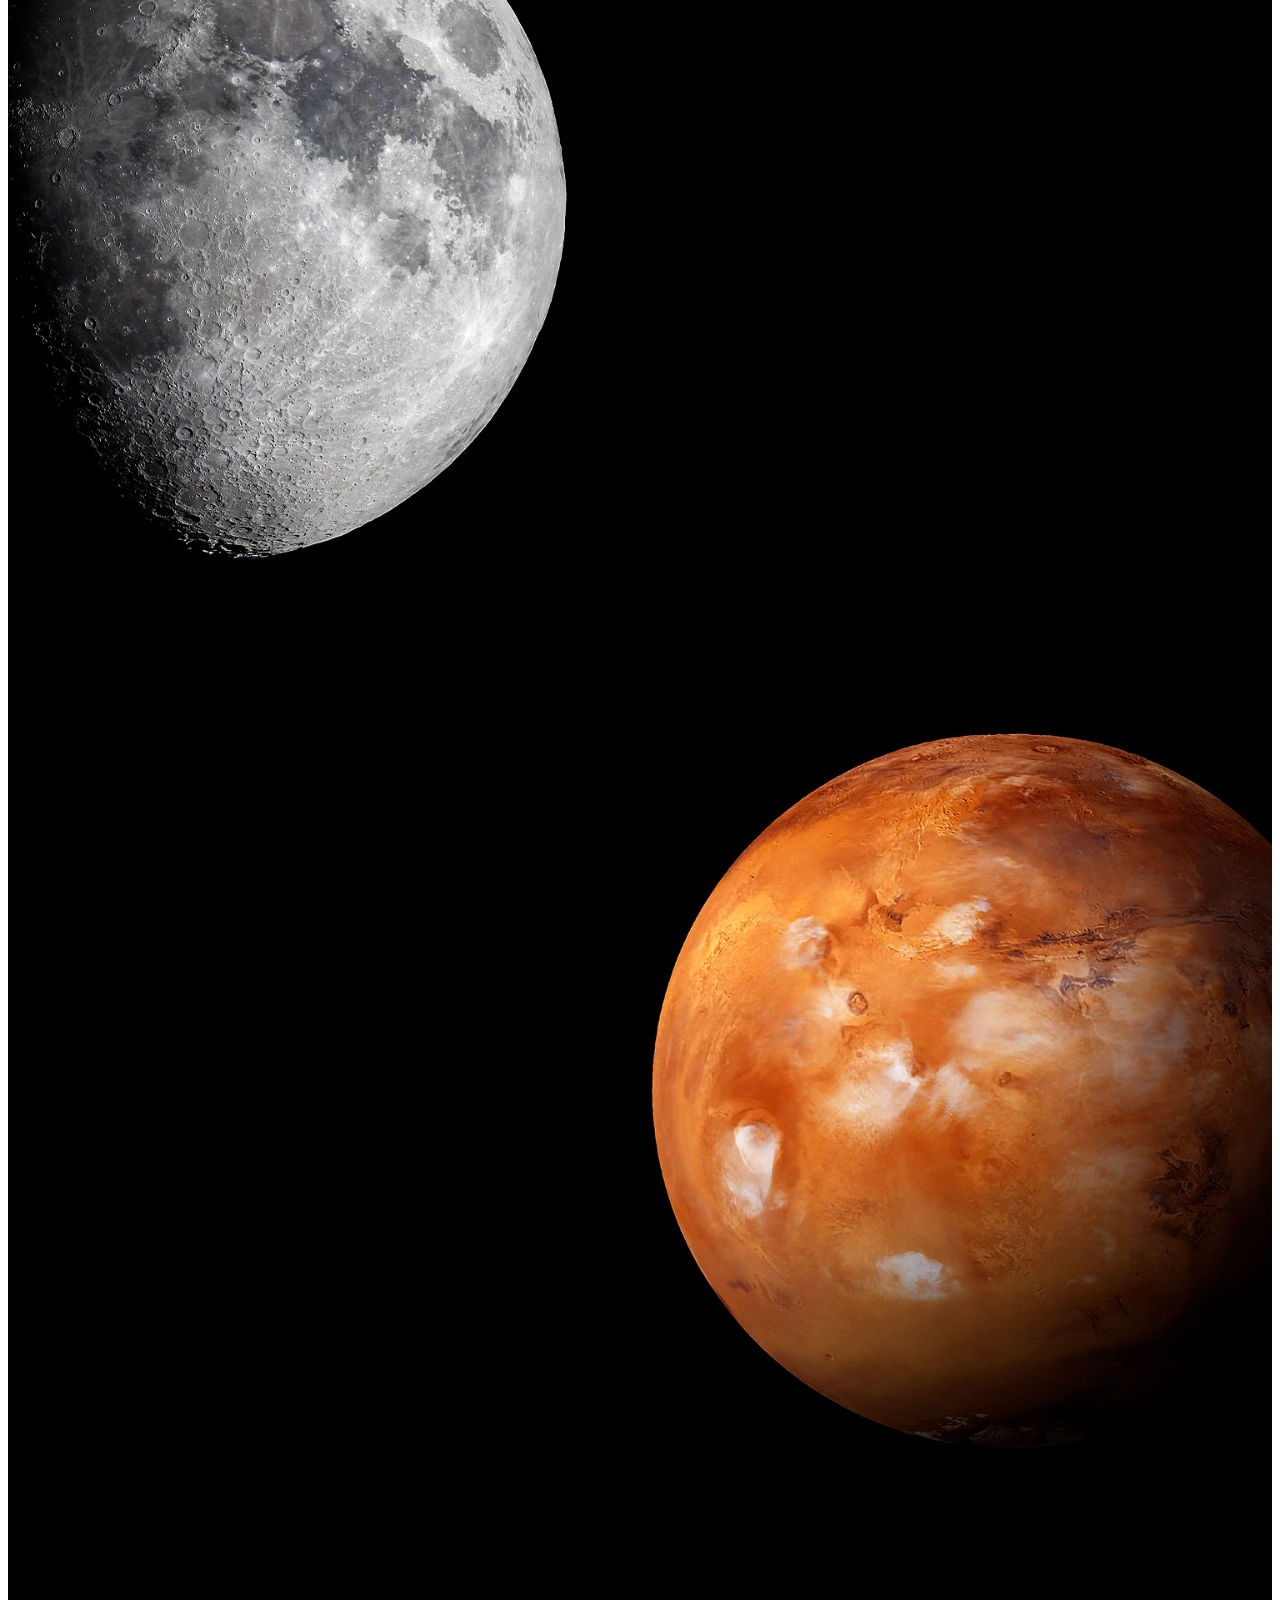
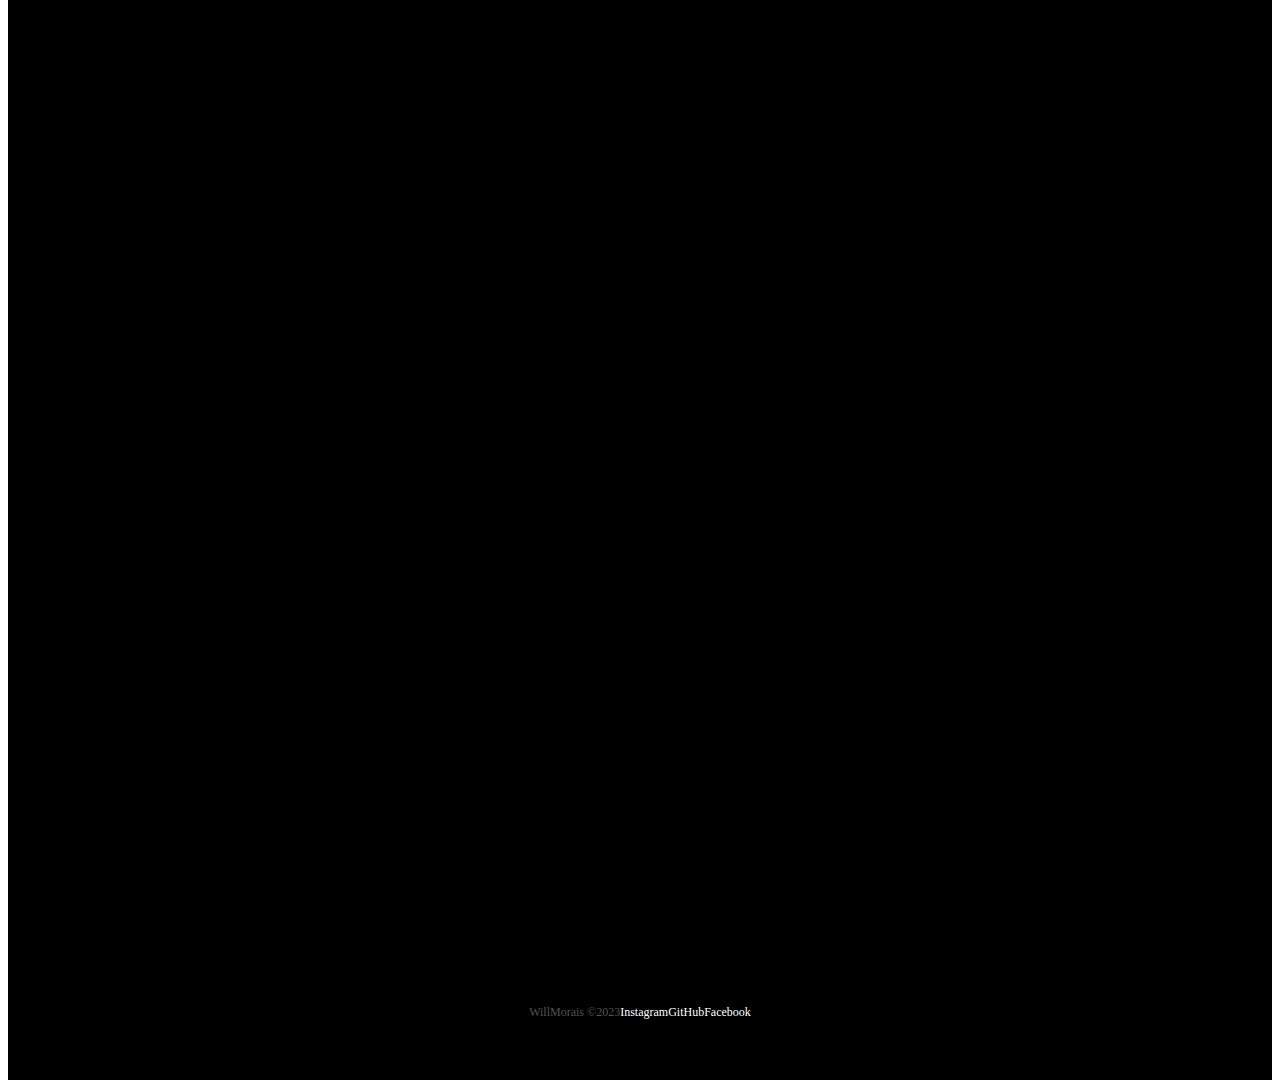
<file: humanSpace.html>
<!DOCTYPE html>
<html lang="pt-br">
  <head>
    <meta charset="UTF-8" />
    <meta http-equiv="X-UA-Compatible" content="IE=edge" />
    <meta name="viewport" content="width=device-width, initial-scale=1.0" />
    <!-- Bootstrap css -->
    <link
      href="https://cdn.jsdelivr.net/npm/bootstrap@5.1.3/dist/css/bootstrap.min.css"
      rel="stylesheet"
      integrity="sha384-1BmE4kWBq78iYhFldvKuhfTAU6auU8tT94WrHftjDbrCEXSU1oBoqyl2QvZ6jIW3"
      crossorigin="anonymous" />
    <!-- Lib text css -->
    <link rel="stylesheet" href="https://unpkg.com/aos@next/dist/aos.css" />
    <!-- Favicon -->
    <link
      rel="shortcut icon"
      href="./imagens/favicon.png"
      type="image/x-icon" />
    <!-- Link CSS -->
    <link rel="stylesheet" href="./css/style.css" />
    <title>Space-X - Human Space Flight</title>
  </head>
  <body>
    <div class="container-fluid container00 container08">
      <div class="container">
        <header class="header">
          <nav class="navbar navbar-expand-lg navbar-dark bg-transparent pt-4">
            <div class="container-fluid">
              <a href="/index.html">
                <img
                  src="./imagens/logo-obc-2021-darkbg.png"
                  alt="logoNavBar"
                  class="logoPc img-fluid" />
              </a>
              <button
                class="navbar-toggler"
                type="button"
                data-bs-toggle="collapse"
                data-bs-target="#navbarNav"
                aria-controls="navbarNav"
                aria-expanded="false"
                aria-label="Toggle navigation">
                <span class="navbar-toggler-icon"></span>
              </button>
              <div class="collapse navbar-collapse" id="navbarNav">
                <ul class="navbar-nav">
                  <li class="nav-item">
                    <a
                      class="nav-link active"
                      aria-current="page"
                      href="/falcon9.html"
                      id="navItem"
                      >FALCON 9</a
                    >
                  </li>
                  <li class="nav-item">
                    <a
                      class="nav-link active"
                      href="/humamFlight.html"
                      id="navItem"
                      >HUMAN SPACE FLIGHT</a
                    >
                  </li>
                </ul>
              </div>
            </div>
          </nav>
        </header>
      </div>
      <!--  -->
      <div
        class="container text-center container01Content"
        data-aos="fade-down"
        data-aos-duration="1500">
        <p class="h1 titleHuman">HUMAN SPACE FLIGHT</p>
        <p class="subTitleHuman">FAZENDO A VIDA MULTIPLANETÁRIA</p>

        <img
          src="./imagens/home/arrowDown.gif"
          alt="arrowDown"
          class="arrowDown" />
      </div>
    </div>

    <div class="container-fluid text-center earthDesc">
      <p class="textDescEarth" data-aos="flip-right" data-aos-duration="1200">
        SpaceX também oferece voos comerciais para orbita terrestre e lunar.
        Para começar a planejar a sua jornada, por favor contate-nos por
        <a
          href="https://www.instagram.com/onebitcode/"
          target="blank"
          class="emailObc"
          >onebitcode@gmail.com</a
        >
      </p>
    </div>

    <div class="container-fluid container00 container09">
      <div
        class="containerRightContent"
        data-aos="fade-right"
        data-aos-duration="1500">
        <p>MISSÂO</p>
        <p class="h2 titleSection">ÓRBITA DA TERRA</p>
        <p class="subTitle">EXPERIMENTE O PLANETA AZUL A 300KM DE ALTURA</p>
        <button type="button" class="btn btn-outline-light p-3 px-5">
          EXPLORAR
        </button>
      </div>
    </div>

    <div class="container-fluid container00 container10">
      <div
        class="containerLeftContent"
        data-aos="fade-up"
        data-aos-duration="1500">
        <p>MISSÂO</p>
        <p class="h2 titleSection">ESTAÇÃO ESPACIAL</p>
        <p class="subTitle">
          TRANSPORTANDO HUMANOS PARA O LABORATÓRIO VOADOR NO CÉU
        </p>
        <button type="button" class="btn btn-outline-light p-3 px-5">
          EXPLORAR
        </button>
      </div>
    </div>

    <div class="container-fluid container00 container11">
      <div
        class="containerRightContent"
        data-aos="zoom-in-up"
        data-aos-duration="1100">
        <p>MISSÂO</p>
        <p class="h2 titleSection">LUA</p>
        <p class="subTitle">RETORNANDO HUMANOS PARA A NOSSA LUA VIZINHA</p>
        <button type="button" class="btn btn-outline-light p-3 px-5">
          EXPLORAR
        </button>
      </div>
    </div>

    <div class="container-fluid container00 container12">
      <div
        class="containerLeftContent"
        data-aos="flip-right"
        data-aos-duration="1500">
        <p>MISSÂO</p>
        <p class="h2 titleSection">MARTE E ALÉM</p>
        <p class="subTitle">
          O CAMINHO PARA TORNAR A HUMANIDADE MULTIPLANETÁRIA
        </p>
        <button type="button" class="btn btn-outline-light p-3 px-5">
          EXPLORAR
        </button>
      </div>
    </div>
    <!-- Download Desc -->
    <div class="container-fluid text-center downloadDesc">
      <p data-aos="fade-right" data-aos-duration="1200">
        <span
          >Para mais informações sobre os serviços entre em contato com</span
        >
        <a
          href="https://www.instagram.com/wil_moro/"
          target="blank"
          class="emailObc"
          >williammoraismoro@hotmail.com</a
        >
      </p>

      <button
        type="button"
        class="btn btn-outline-light p-3"
        data-aos="flip-left"
        data-aos-duration="1000">
        BAIXAR GUIA DO USUÁRIO
      </button>
      <button
        type="button"
        class="btn btn-outline-light p-3"
        data-aos="flip-up"
        data-aos-duration="1300">
        CAPACIDADES E SERVIÇOS
      </button>
    </div>

    <footer class="container-fluid footer">
      <span class="me-4 copyOBC"> WillMorais &copy;2023 </span>
      <a
        href="https://www.instagram.com/wil_moro/"
        target="_blank"
        class="me-4 footerAnchor"
        >Instagram</a
      >
      <a
        href="https://github.com/WillMoro"
        target="_blank"
        class="me-4 footerAnchor"
        >GitHub</a
      >
      <a
        href="https://www.facebook.com/william.moraismoro"
        target="_blank"
        class="footerAnchor"
        >Facebook</a
      >
    </footer>

    <!--  Bootstrap Script -->
    <script
      src="https://cdn.jsdelivr.net/npm/bootstrap@5.1.3/dist/js/bootstrap.bundle.min.js"
      integrity="sha384-ka7Sk0Gln4gmtz2MlQnikT1wXgYsOg+OMhuP+IlRH9sENBO0LRn5q+8nbTov4+1p"
      crossorigin="anonymous"></script>
    <!--  Lib text Script -->
    <script src="https://unpkg.com/aos@next/dist/aos.js"></script>
    <script>
      AOS.init();
    </script>
  </body>
</html>
</file>
<file: css/style.css>
@import url("http://fonts.googleapis.com/css?family=Rubik:wght@400;514&display=swap");
* {
  color: white;
}

.header {
  font-size: 12px;
  font-weight: bold;
}
.header #navItem {
  margin-left: 10px;
}
.header #navItem:hover {
  color: #b9b9b9;
}

.container00 {
  min-height: 100vh;
  background-size: cover;
  background-repeat: no-repeat;
  background-position: center;
}

.arrowDown {
  display: inline-block;
  width: 90px;
  margin-top: 5px;
}

.logoPc {
  width: 240px;
  margin-left: -10px;
  margin-right: 40px;
}

#button {
  padding: 15px 35px;
  border: 2px solid white;
}

.footer {
  background-color: black;
  height: 15vh;
  font-size: 12px;
  font-weight: 500;
  display: flex;
  align-items: center;
  justify-content: center;
}
.footer .footerAnchor {
  text-decoration: none;
  color: white;
}
.footer .footerAnchor:hover {
  color: #b9b9b9;
}
.footer .copyOBC {
  color: #555252;
}

.downloadDesc {
  background-color: black;
  height: 85vh;
  padding-top: 240px;
}
.downloadDesc button {
  border: 2px solid white;
  margin-right: 10px;
}

.emailObc {
  text-decoration: none;
  color: white;
  border-bottom: 1px solid white;
}
.emailObc:hover {
  border-bottom: 1px solid #b9b9b9;
  color: #b9b9b9;
}

@media (max-width: 502px) {
  .downloadDesc button {
    width: 150px;
  }
}
@media (max-width: 449px) {
  .downloadDesc button {
    margin: 10px 0px;
  }
}
@media (max-width: 405px) {
  .logoPc {
    width: 180px;
    margin-top: 15px;
  }
  .footer {
    font-size: 10px;
  }
}
@media (max-width: 354px) {
  .downloadDesc button {
    font-size: 10px;
    width: 100px;
  }
}
@media (max-width: 350px) {
  .logoPc {
    width: 150px;
    margin-top: 15px;
  }
}
.container00.container01 {
  background-image: url(../../imagens/home/01.jpg);
}
.container00.container02 {
  background-image: url(../../imagens/home/03.jpg);
}
.container00.container03 {
  background-image: url(../../imagens/home/02.gif);
}
.container00.container04 {
  background-image: url(../../imagens/home/04.jpg);
}

.titlePadding {
  padding-top: 200px;
}

.shortTitle {
  width: 550px;
  margin-bottom: 25px;
}

.mediumTitle {
  width: 650px;
  margin-bottom: 25px;
}

@media (max-width: 750px) {
  .titlePadding {
    padding-top: 120px;
  }
  .shortTitle,
  .mediumTitle {
    width: auto;
    font-size: 50px;
  }
}
@media (max-width: 380px) {
  .shortTitle,
  .mediumTitle {
    width: auto;
    font-size: 40px;
  }
}
.container00.container05 {
  background-image: url(../imagens/falcon9/01.jpg);
}
.container00.container06 {
  background-image: url(../imagens/falcon9/02.jpg);
}
.container00.carrossel01 {
  background-image: url(../imagens/falcon9/03.jpg);
}
.container00.carrossel02 {
  background-image: url(../imagens/falcon9/04.jpg);
}
.container00.carrossel03 {
  background-image: url(../imagens/falcon9/05.jpg);
}
.container00.carrossel04 {
  background-image: url(../imagens/falcon9/06.jpg);
}
.container00.carrossel05 {
  background-image: url(../imagens/falcon9/07.jpg);
}
.container00.container07 {
  background-image: url(../imagens/falcon9/08.jpg);
}

.titleFalcon9 {
  font-size: 90px;
  font-family: "Rubik", sans-serif;
  font-weight: 514;
}

.titleContent {
  display: flex;
  flex-direction: column;
  justify-content: center;
  height: 80vh;
}

.numbers {
  background-color: black;
  height: 40vh;
  display: flex;
  flex-direction: column;
  justify-content: center;
}
.numbers .TitleNumb {
  font-size: 90px;
}
.numbers .subTitleNumb {
  font-size: 20px;
}

.falcon9Desc {
  font-size: 22px;
  width: 640px;
  line-height: 50px;
}

.containerFalcon9Desc {
  display: grid;
  height: 90vh;
  align-items: center;
  justify-content: left;
}

#overviewPosition {
  width: 500px;
  margin-left: 13%;
  padding-top: 15%;
}

.carrosselSlide img {
  height: 100vh;
}
.carrosselSlide .carousselText {
  background-color: black;
}

@media (max-width: 768px) {
  .numbers .TitleNumb {
    font-size: 80px;
  }
  .numbers .subTitleNumb {
    font-size: 18px;
  }
  #overviewPosition {
    padding-top: 35%;
  }
  .falcon9Desc {
    width: auto;
  }
}
@media (max-width: 575px) {
  .numbers {
    height: 100vh;
  }
  .TitleNumb {
    font-size: 15px;
  }
  .subTitleNumb {
    font-size: 20px;
  }
  #overviewPosition {
    width: auto;
    margin-left: auto;
  }
}
@media (max-width: 502px) {
  .downloadDesc button {
    width: 150px;
  }
  .falcon9Desc {
    font-size: 15px;
  }
}
@media (max-width: 375px) {
  .titleFalcon9 {
    font-size: 50px;
  }
  .falcon9Desc {
    font-size: 15px;
    line-height: auto;
  }
}
@media (max-width: 357px) {
  .falcon9Desc {
    font-size: 12px;
    line-height: auto;
  }
  .downloadDesc {
    font-size: 12px;
  }
  .downloadDesc button {
    font-size: 10px;
    width: 100px;
    height: 13vh;
  }
}
.container00.container08 {
  background-image: url(../../imagens/humanFlight/01.jpg);
}
.container00.container09 {
  background-image: url(../../imagens/humanFlight/02.jpg);
}
.container00.container10 {
  background-image: url(../../imagens/humanFlight/03.jpg);
}
.container00.container11 {
  background-image: url(../../imagens/humanFlight/04.jpg);
}
.container00.container12 {
  background-image: url(../../imagens/humanFlight/05.jpg);
}

.container01Content {
  height: 90vh;
  display: flex;
  flex-direction: column;
  justify-content: center;
  align-items: center;
}
.container01Content .titleHuman {
  font-size: 120px;
}
.container01Content .subTitleHuman {
  margin-top: 20px;
  margin-bottom: 50px;
  font-size: 30px;
  font-weight: 300;
}

.earthDesc {
  background-color: black;
  height: 25vh;
  display: flex;
  align-items: center;
  justify-content: center;
}
.earthDesc .textDescEarth {
  color: #d8d8d8;
  font-weight: 400;
  font-size: 20px;
  width: 800px;
}

.containerRightContent {
  margin-left: 55%;
  padding-top: 15%;
}

.titleSection {
  font-size: 60px;
  font-weight: bold;
}

.subTitle {
  font-weight: 300;
  margin-bottom: 40px;
}

.containerLeftContent {
  margin-left: 5%;
  padding-top: 15%;
}

@media (max-width: 768px) {
  .container01Content .titleHuman {
    font-size: 90px;
  }
  .container01Content img {
    width: 180px;
  }
  .containerRightContent {
    margin-left: 15%;
  }
  .containerLeftContent {
    margin-left: 15%;
  }
  .earthDesc .textDescEarth {
    color: #d8d8d8;
    font-weight: 400;
    font-size: 18px;
    width: auto;
  }
}
@media (max-width: 610px) {
  .container01Content .titleHuman {
    font-size: 60px;
  }
  .container01Content .subTitleHuman {
    font-size: 24px;
  }
}
@media (max-width: 376px) {
  .container01Content .titleHuman {
    font-size: 50px;
  }
  .container01Content .subTitleHuman {
    margin-top: 20px;
    margin-bottom: 50px;
    font-size: 20px;
    font-weight: 300;
  }
  .earthDesc {
    font-size: 10px;
    height: auto;
  }
}

/*# sourceMappingURL=style.css.map */
</file>
